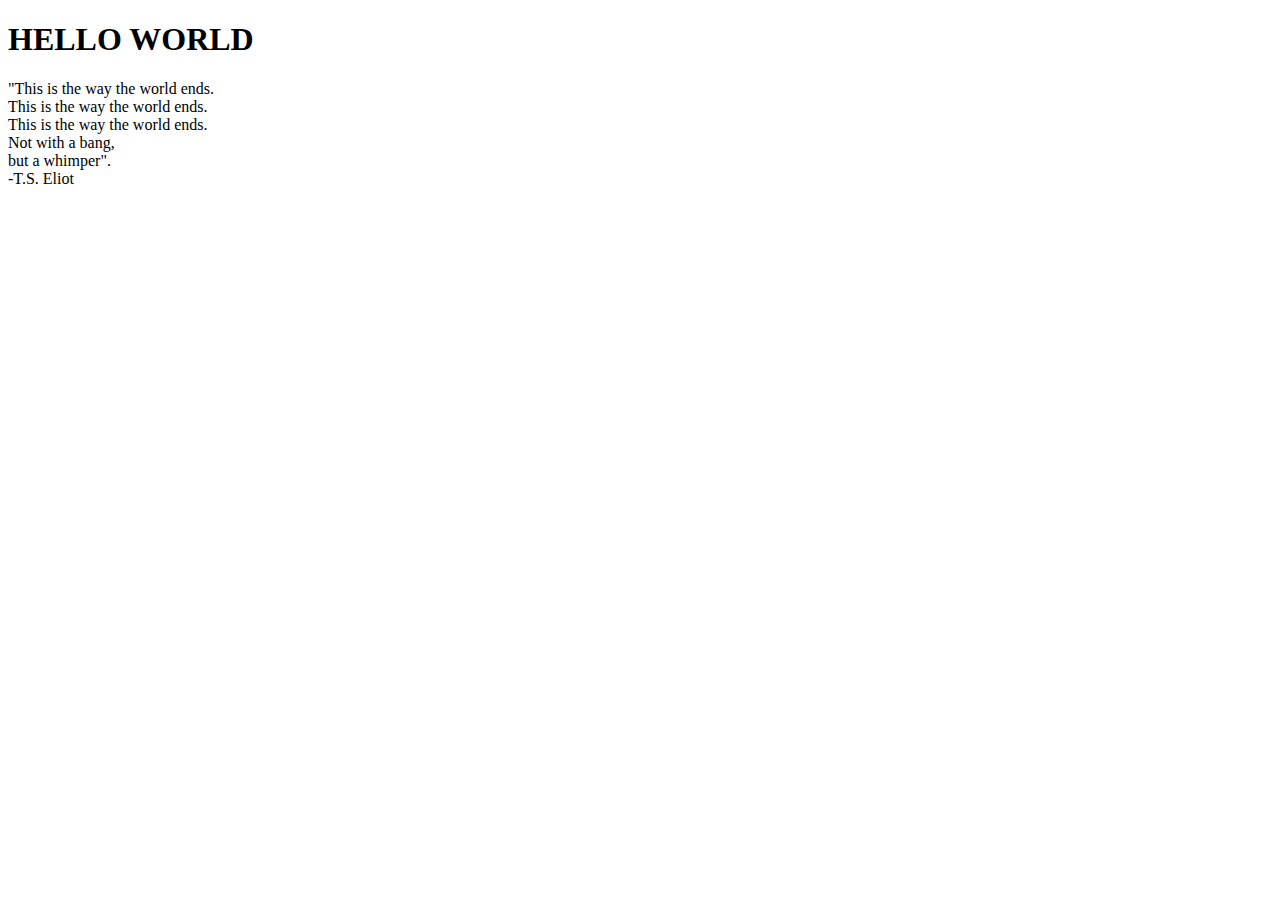
<file: index.html>
<!DOCTYPE html>
<html lang="en">
<head>
<body>
<title"project1">
<h1>HELLO WORLD</h1>
<p>"This is the way the world ends.
<br>
This is the way the world ends.
<br>
This is the way the world ends.
<br>
Not with a bang,
<br>
but a whimper".
<br>
-T.S. Eliot</p>

</head>
</body>
</file>
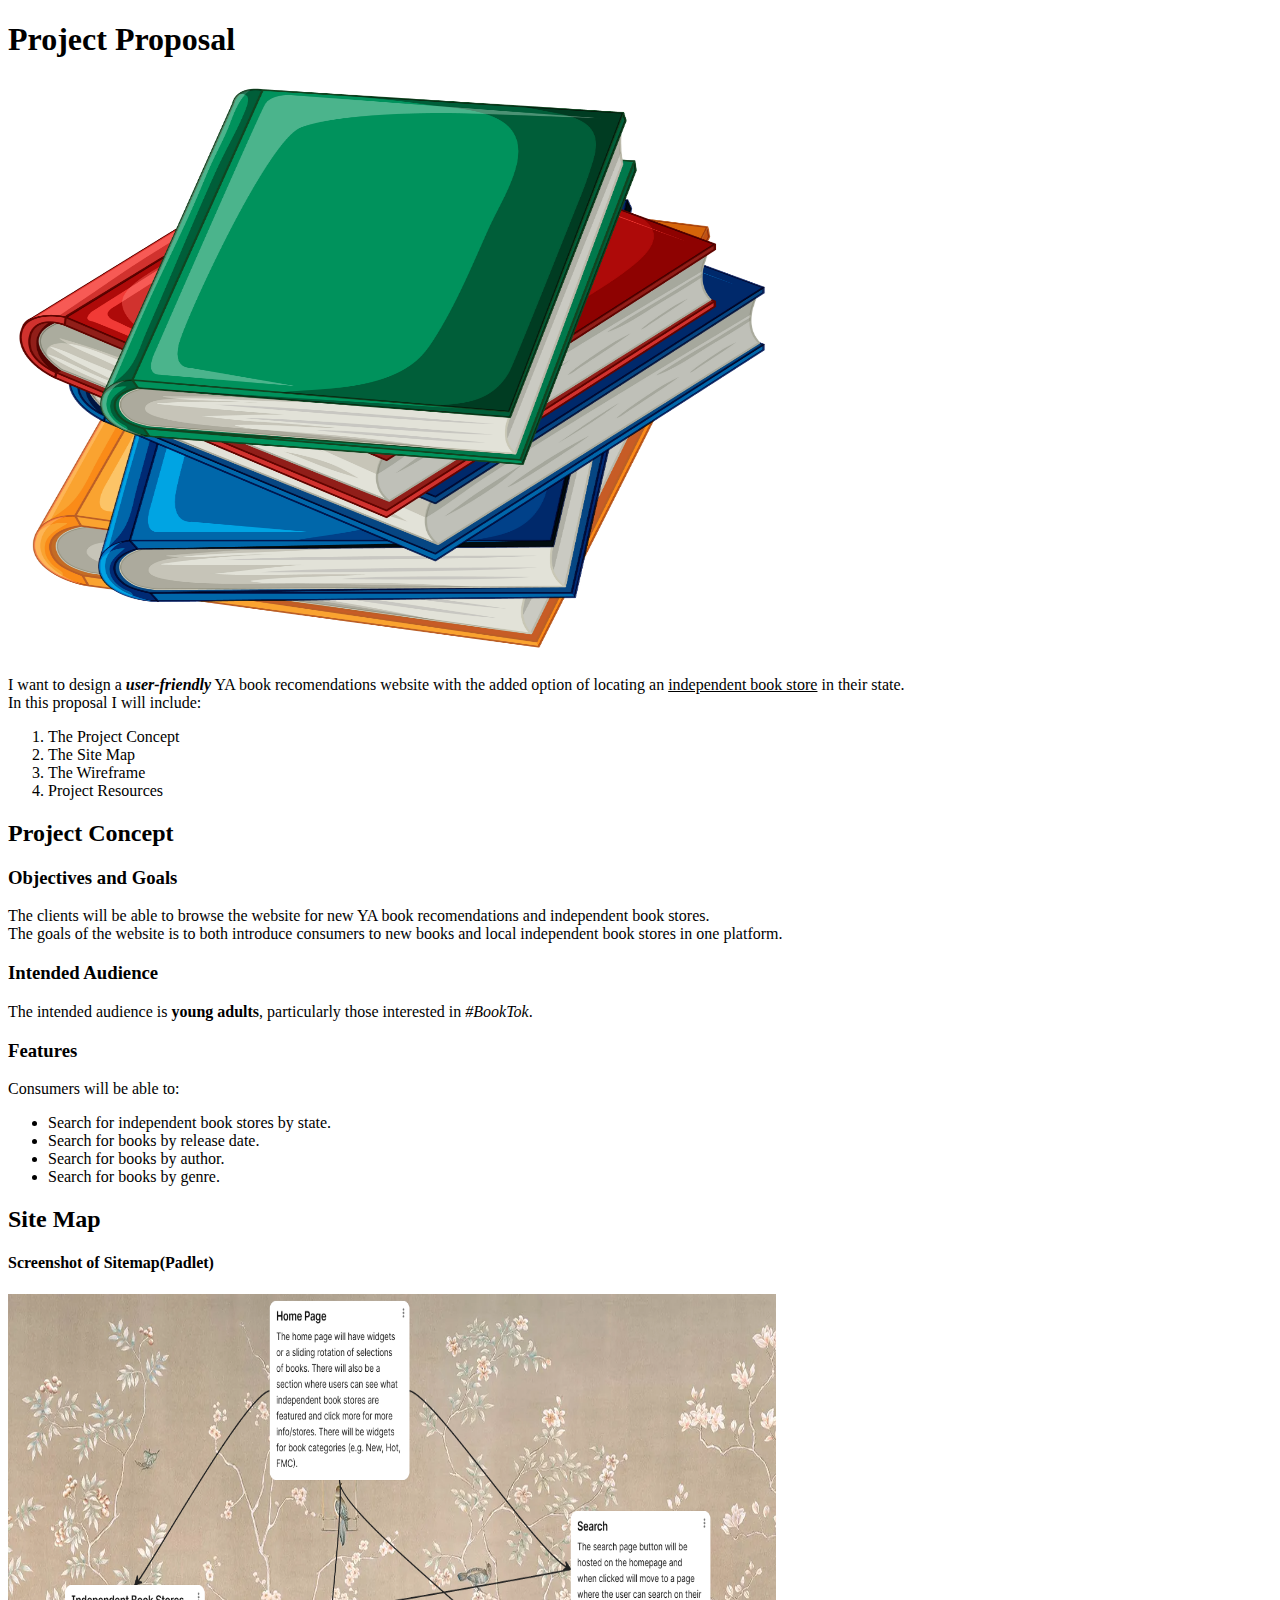
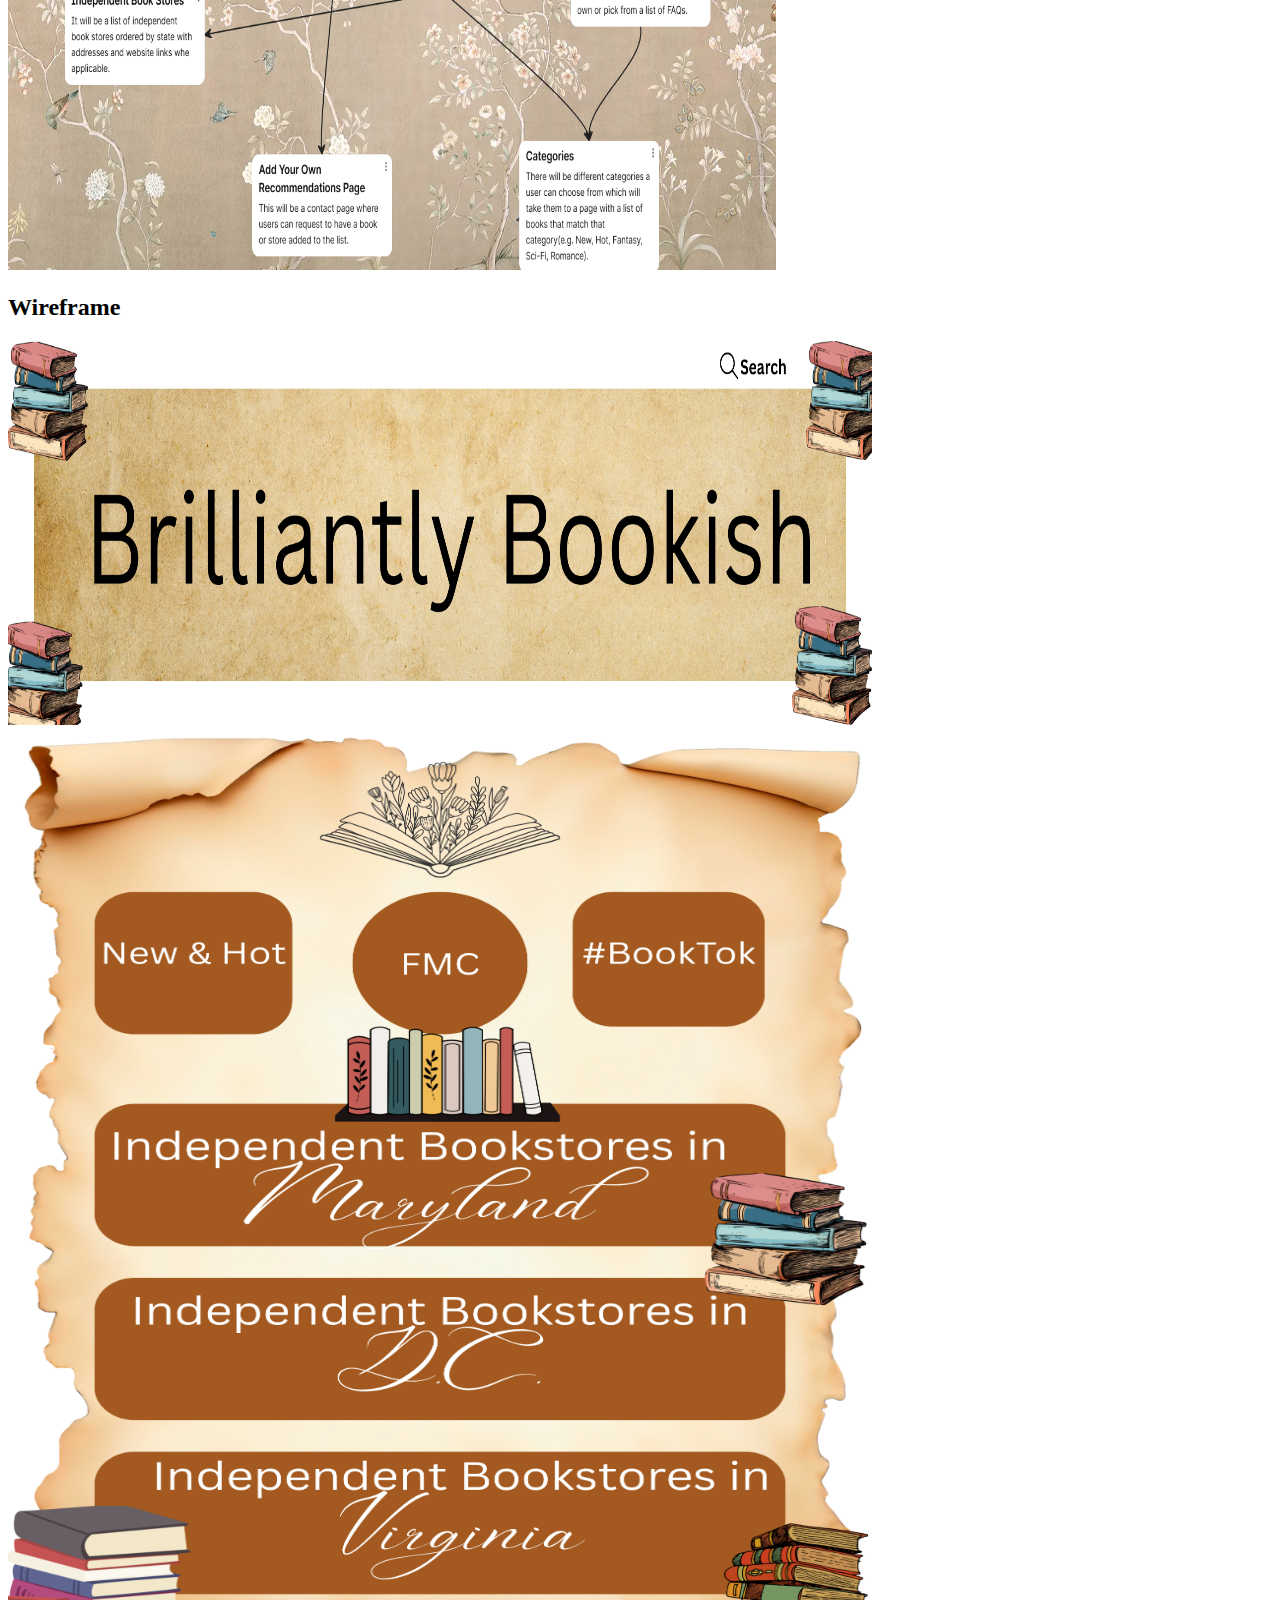
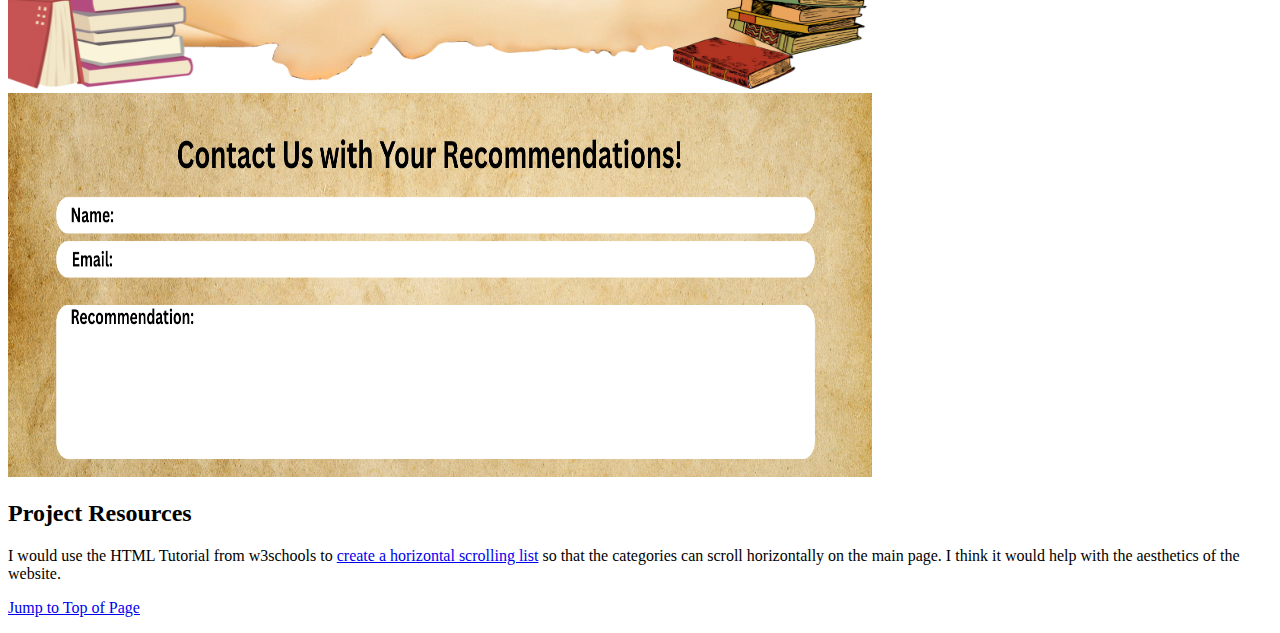
<file: project2/index.html>
<!DOCTYPE html>
<html lang="en">
<head>
  <meta charset="UTF-8">
  <meta name="keywords" content="Books, Book Stores, YA">
  <title>Home - Tahjdriana Johnson</title>
</head>
<body>
  <h1>Project Proposal</h1>
  <img src="c9a6afb2-7179-473b-8609-417a20e9b771.jpg" alt="Stack of books" style="width:8in;height:6in;">
  <p>I want to design a <strong><em>user-friendly</em></strong> YA book recomendations website with the added option of locating an <u>independent book store</u> in their state.
  <br>
In this proposal I will include:</p>
<ol>
<li>The Project Concept</li>
<li>The Site Map</li>
<li>The Wireframe</li>
<li>Project Resources</li>
</ol>
  <h2>Project Concept</h2>
  <h3>Objectives and Goals</h3>
  <p>The clients will be able to browse the website for new YA book recomendations and independent book stores.
  <br>
  The goals of the website is to both introduce consumers to new books and local independent book stores in one platform.</p>
  <h3>Intended Audience</h3>
  <p>The intended audience is <strong>young adults</strong>, particularly those interested in <em>#BookTok</em>.</p>
  <h3>Features</h3>
  <p>Consumers will be able to:</p>
    <ul>
    <li>Search for independent book stores by state.</li>
    <li>Search for books by release date.</li>
    <li>Search for books by author.</li>
    <li>Search for books by genre.</li>
  </ul>
  <h2>Site Map</h2>
  <h4>Screenshot of Sitemap(Padlet)</h4>
  <a href="https://padlet.com/tahjdrianajohnson/canvas-7rcl9w0uaj1v4mnq">
  <img src="padlet.png" alt="Sitemap via Padlet" style="width:8in;height:6in;">
</a>
  <h2>Wireframe</h2>
  <img src="header.png" alt="Brilliantly Books" style="width:9in;height:4in;">
  <img src="main.png" alt="Main site style" style="width:9in;height:10in;">
  <img src="footer.png" alt="Client Recommendations Form" style="width:9in;height:4in;">
  <h2>Project Resources</h2>
  <p> I would use the HTML Tutorial from w3schools to <a href="https://www.w3schools.com/howto/howto_css_menu_horizontal_scroll.asp">create a horizontal scrolling list</a> so that the categories can scroll horizontally on the main page. I think it would help with the aesthetics of the website.</p>
  <p><a href="https://cmst385-umgc-tjohnson566.azurewebsites.net/project2/">Jump to Top of Page</a></p>
</body>
</file>
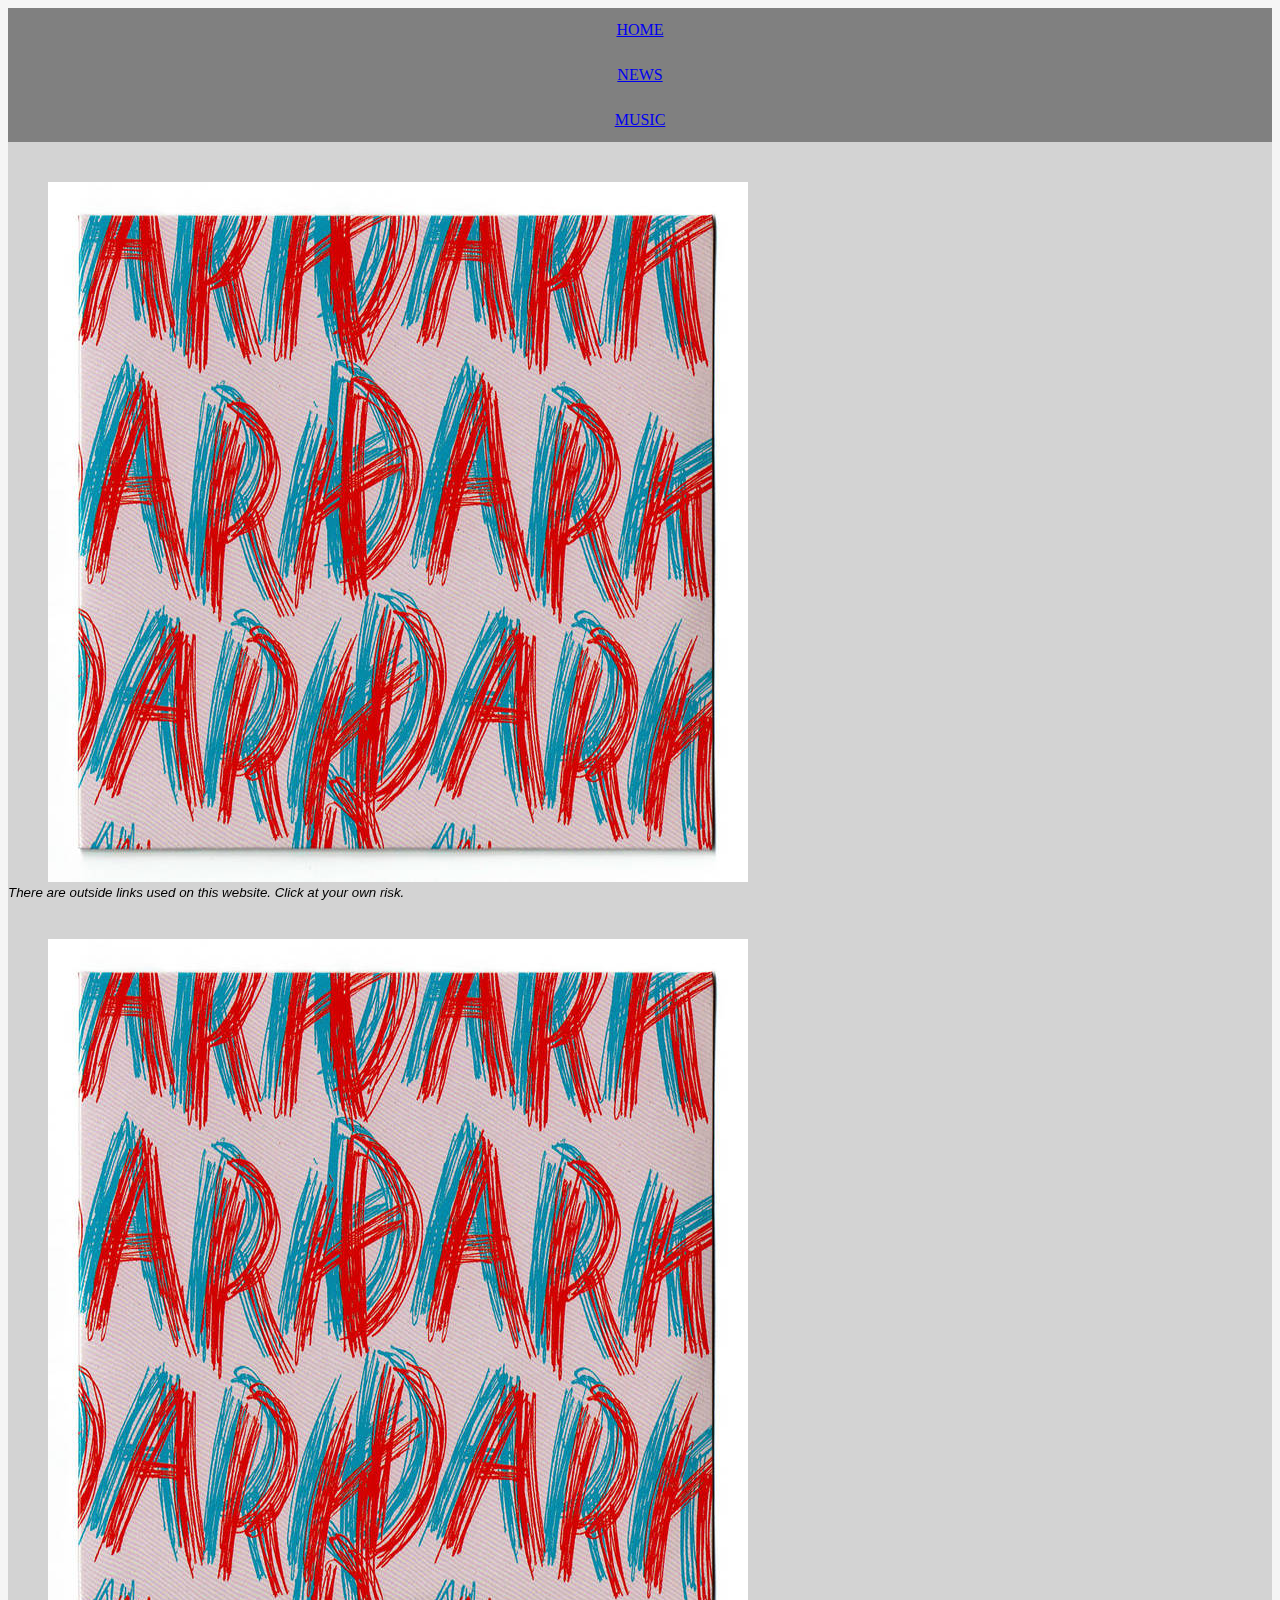
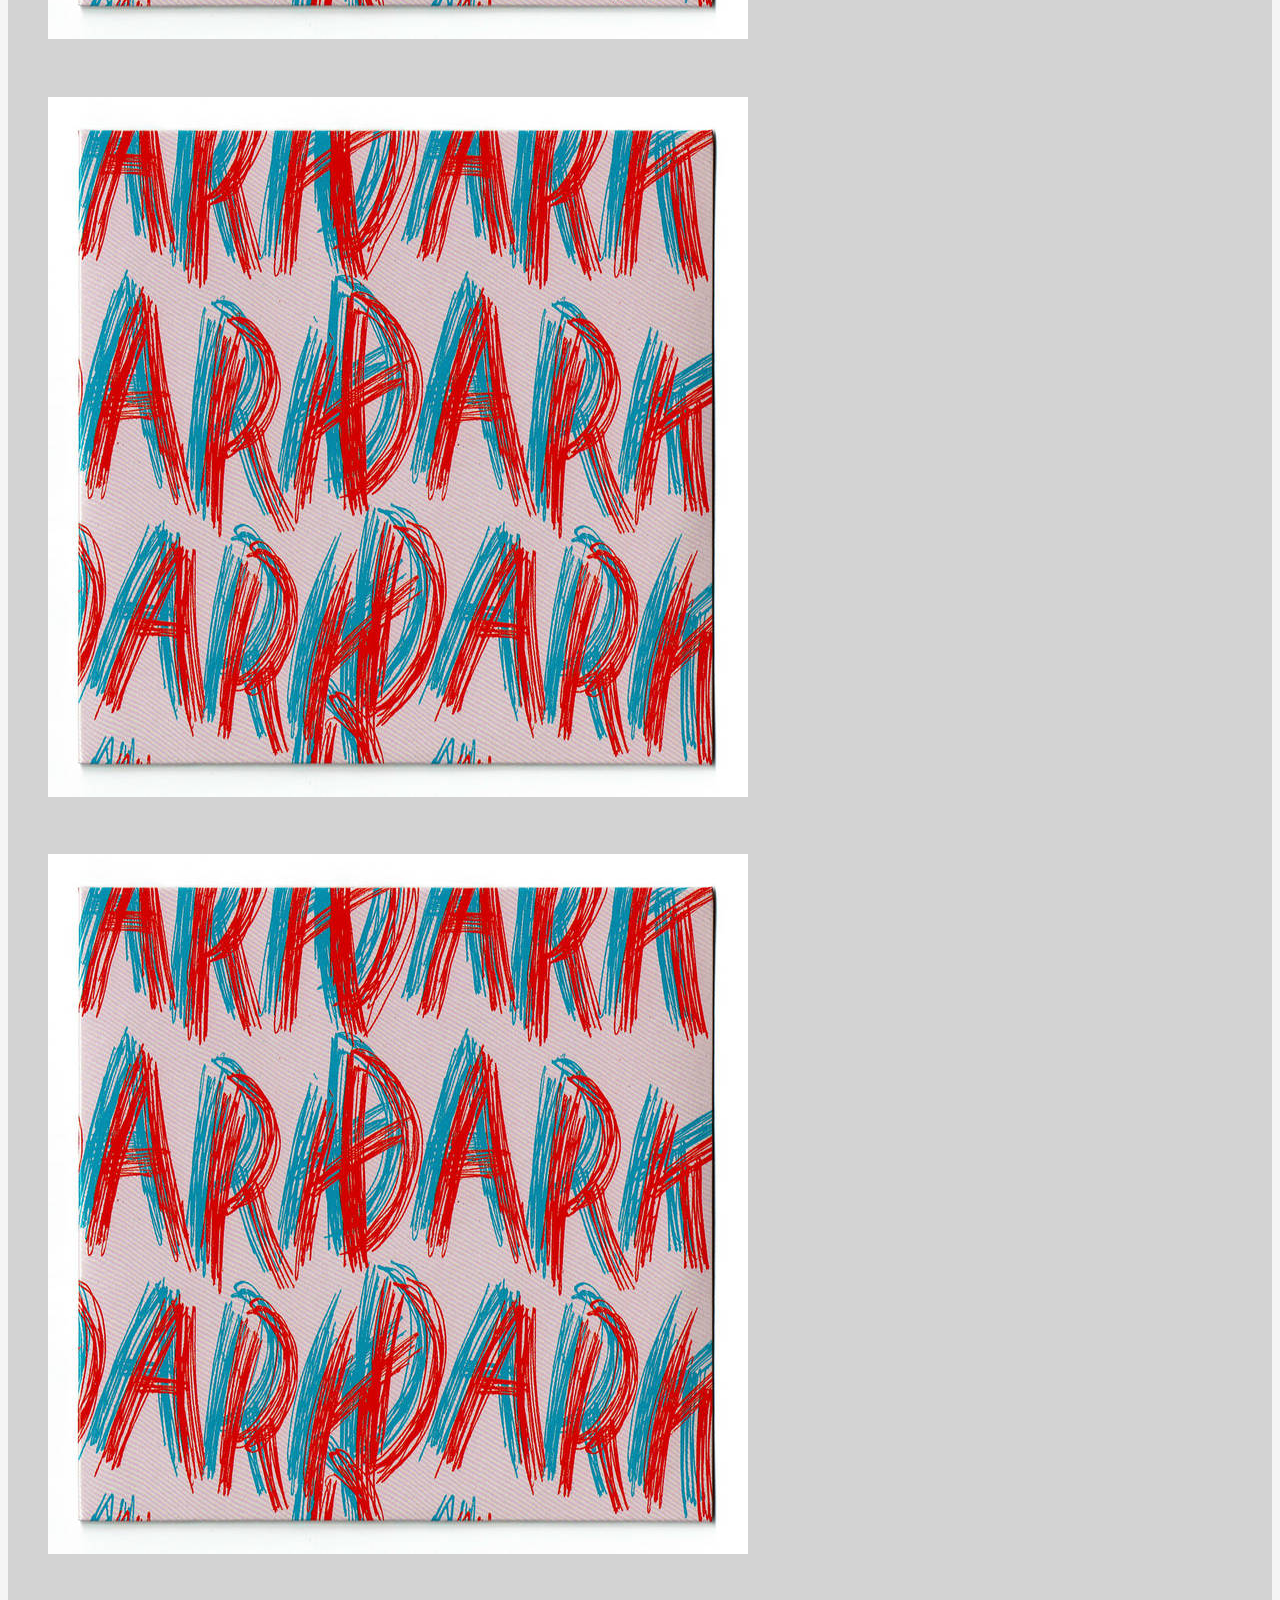
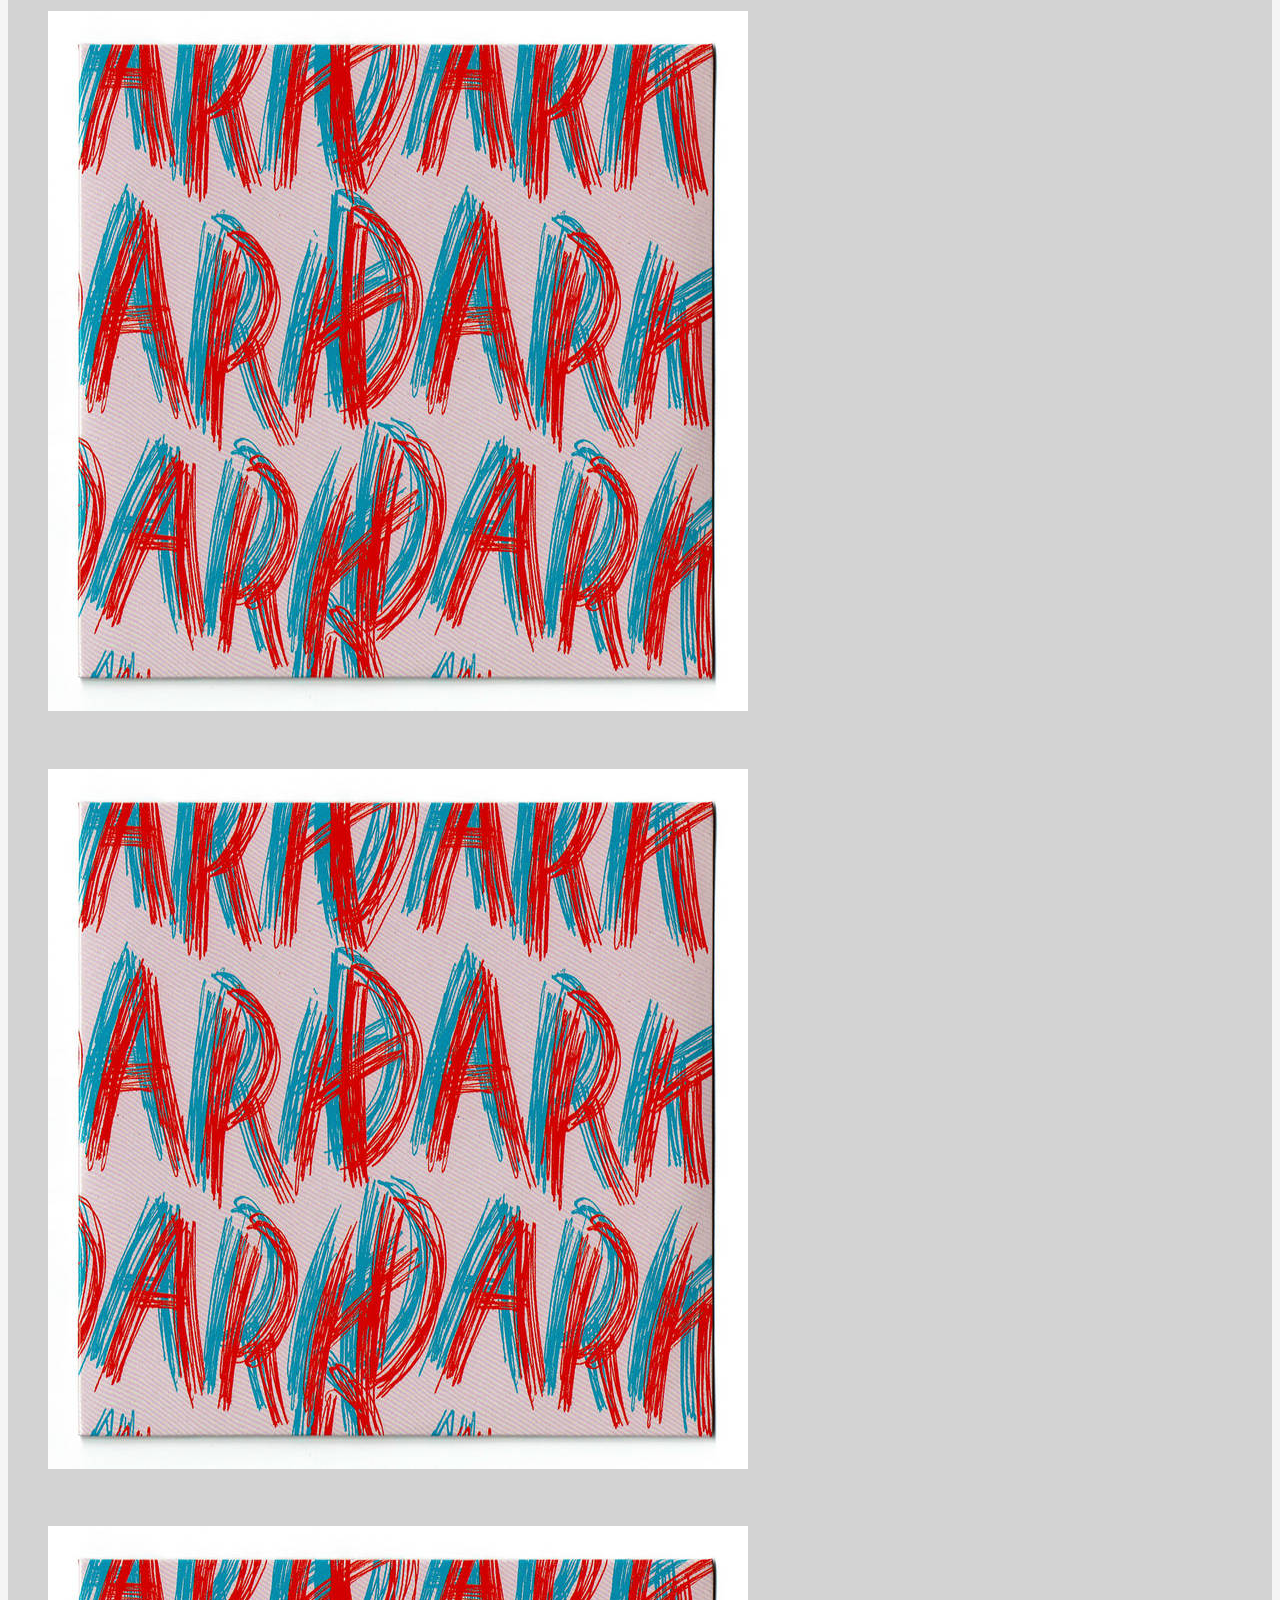
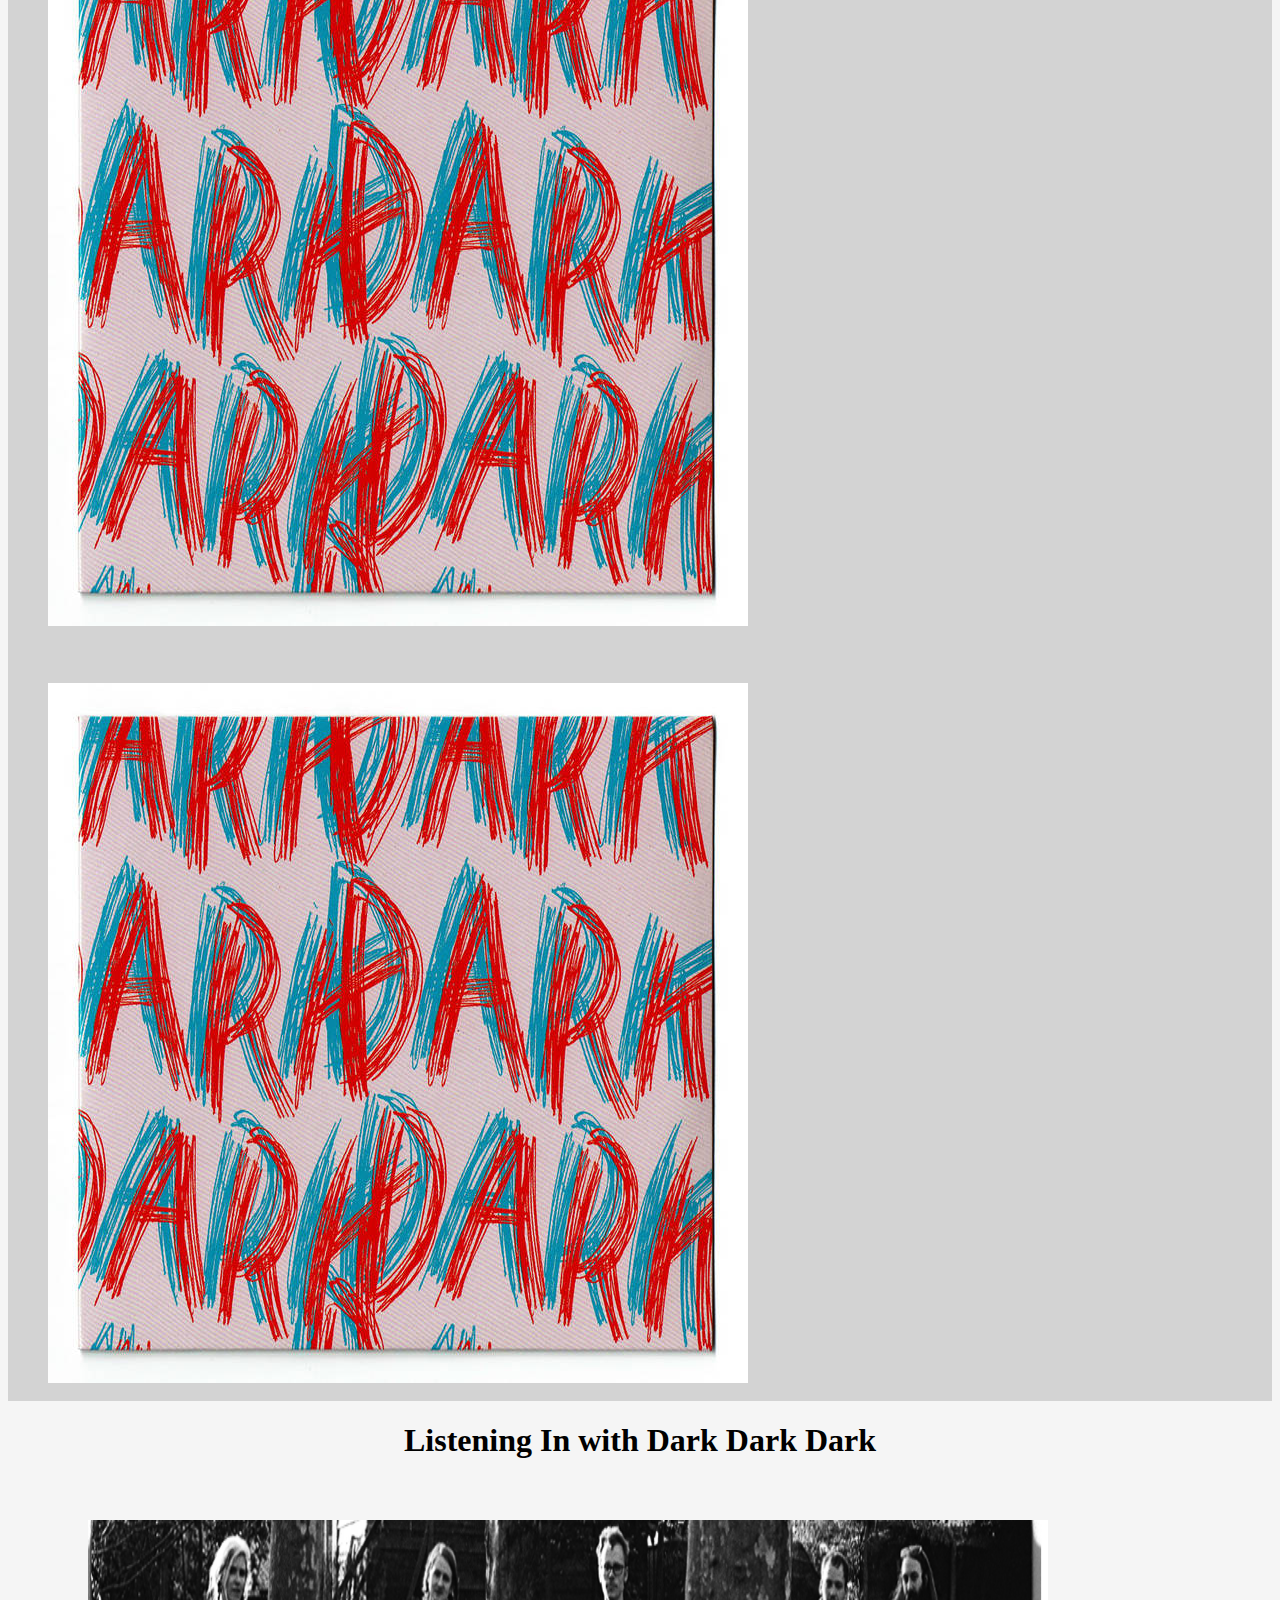
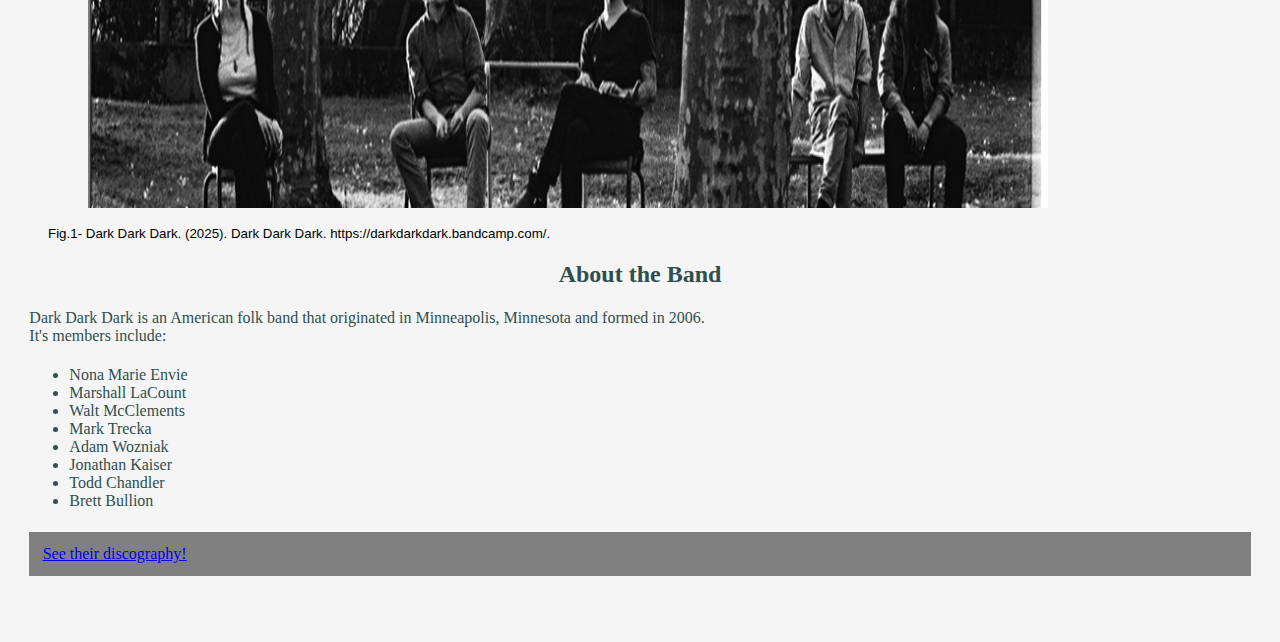
<file: project3/index.html>
<!DOCTYPE html>
<html lang="en">
  <head>
    <meta charset="UTF-8">
    <link rel="stylesheet" href="style.css">
    <title>Home - Dark Dark Dark</title>
</head>

<body>
  <div>
  <ul id="ul">
    <li id="li"> <a href="https://cmst385-umgc-tjohnson566.azurewebsites.net/project3/index.html">HOME</li></a>
    <li id="li"><a href="https://cmst385-umgc-tjohnson566.azurewebsites.net/project3/news.html">NEWS</li></a>
    <li id="li"><a href="https://cmst385-umgc-tjohnson566.azurewebsites.net/project3/music.html">MUSIC</li></a>
  </ul>
  <header>
    <img id="header-image" src="darklogo.jpg" alt="Live and Rare recordings album">
    <img id="header-image" src="darklogo.jpg" alt="Live and Rare recordings album">
    <img id="header-image" src="darklogo.jpg" alt="Live and Rare recordings album">
    <img id="header-image" src="darklogo.jpg" alt="Live and Rare recordings album">
    <img id="header-image" src="darklogo.jpg" alt="Live and Rare recordings album">
    <img id="header-image" src="darklogo.jpg" alt="Live and Rare recordings album">
    <img id="header-image" src="darklogo.jpg" alt="Live and Rare recordings album">
    <img id="header-image" src="darklogo.jpg" alt="Live and Rare recordings album">
  </header>
  <h1>Listening In with <strong>Dark Dark Dark</strong></h1>
  <figure>
    <img src="bandbanner.png"  alt="Image of Dark Dark Dark" style="width:10in;height:3in;">
    <figcaption>Fig.1- Dark Dark Dark. (2025). Dark Dark Dark. https://darkdarkdark.bandcamp.com/.</figcaption>
  </figure>
<h2> About the Band</h2>
<p>Dark Dark Dark is an American folk band that originated in Minneapolis, Minnesota and formed in 2006.
<br>
It's members include:</p>
<ul>
  <li>Nona Marie Envie</li>
  <li>Marshall LaCount</li>
  <li>Walt McClements</li>
  <li>Mark Trecka</li>
  <li>Adam Wozniak</li>
  <li>Jonathan Kaiser</li>
  <li>Todd Chandler</li>
  <li>Brett Bullion</li>
</ul>
<p><a id="a" href="https://cmst385-umgc-tjohnson566.azurewebsites.net/project3/music.html">See their discography!</a></p>
<br>
<br>
<footer>There are outside links used on this website. Click at your own risk.</footer>
</div>
</body>
</file>
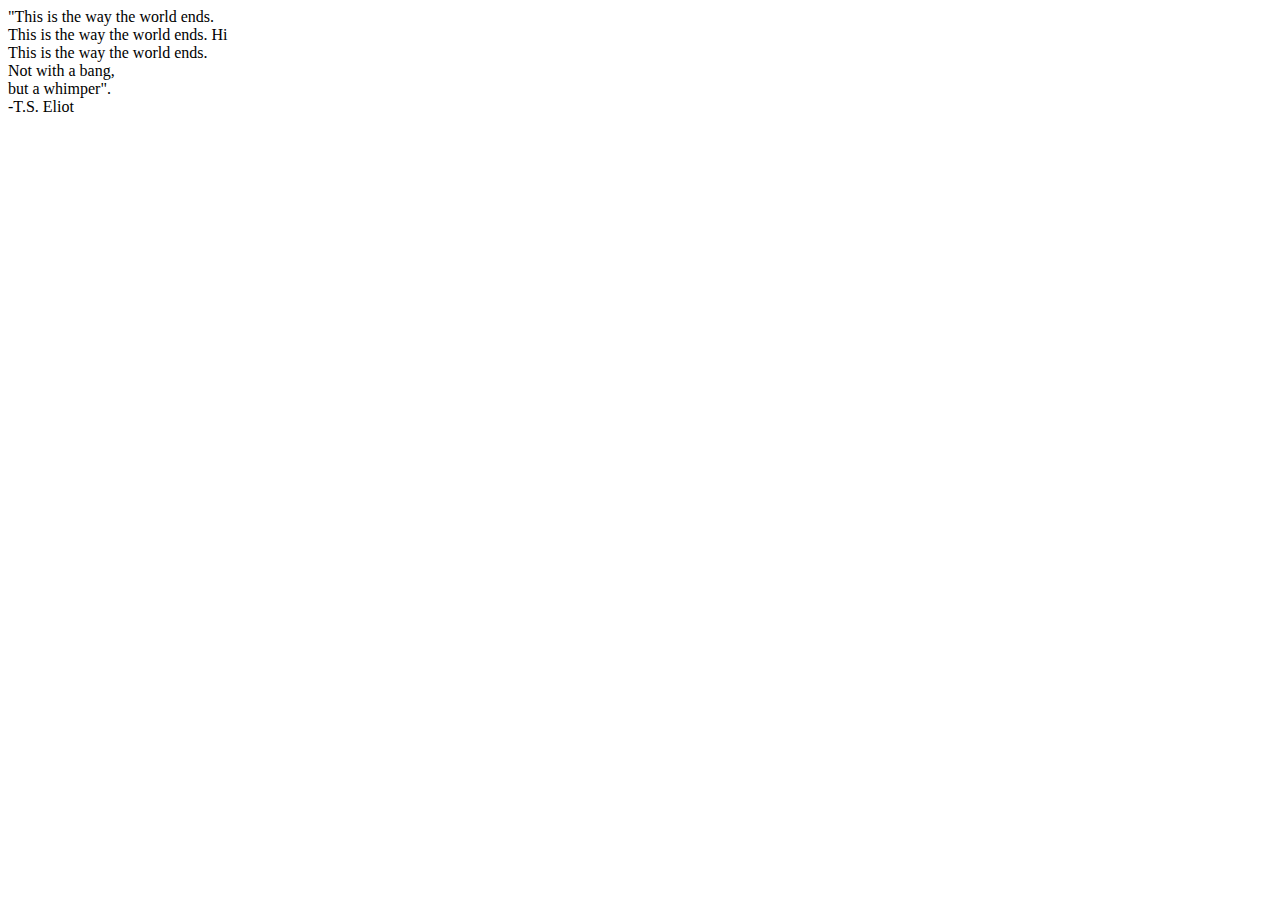
<file: .github/workflows/index.html>
<!DOCTYPE html>
<html lang="en">
<head>
<body>

<title="HELLO WORLD">
<p1>"This is the way the world ends.
<br>
This is the way the world ends. Hi
<br>
This is the way the world ends.
<br>
Not with a bang,
<br>
but a whimper".
<br>
-T.S. Eliot</p1>

</head>
</body>
</file>
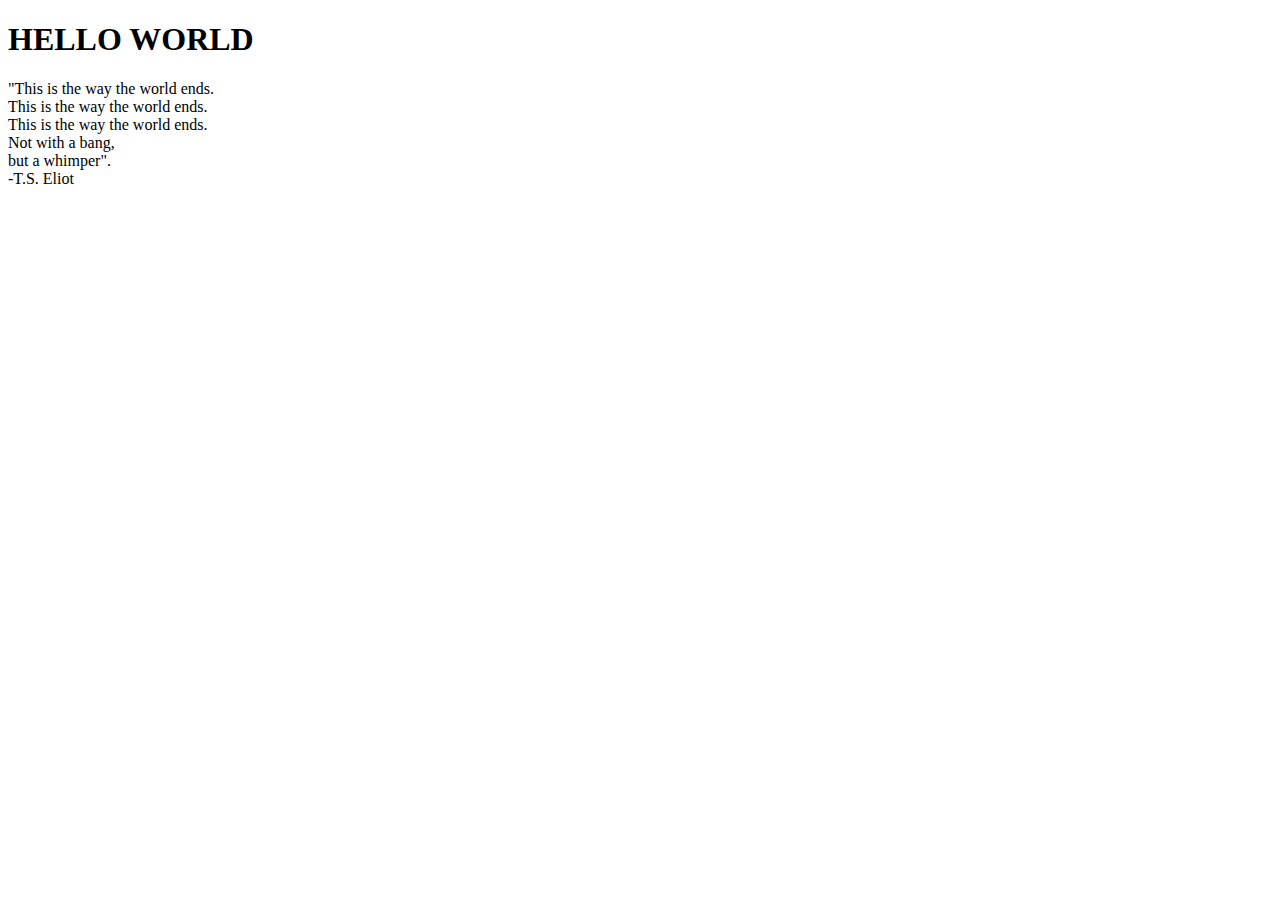
<file: CMST 385/project1/index.html>
<!DOCTYPE html>
<html lang="en">
  <head>
    <meta charset="UTF-8">
    <title>Home - Tahjdriana Johnson</title>
</head>

<body>
<h1>HELLO WORLD</h1>
<p>"This is the way the world ends.
<br>
This is the way the world ends.
<br>
This is the way the world ends.
<br>
Not with a bang,
<br>
but a whimper".
<br>
-T.S. Eliot</p>

</body>
</file>
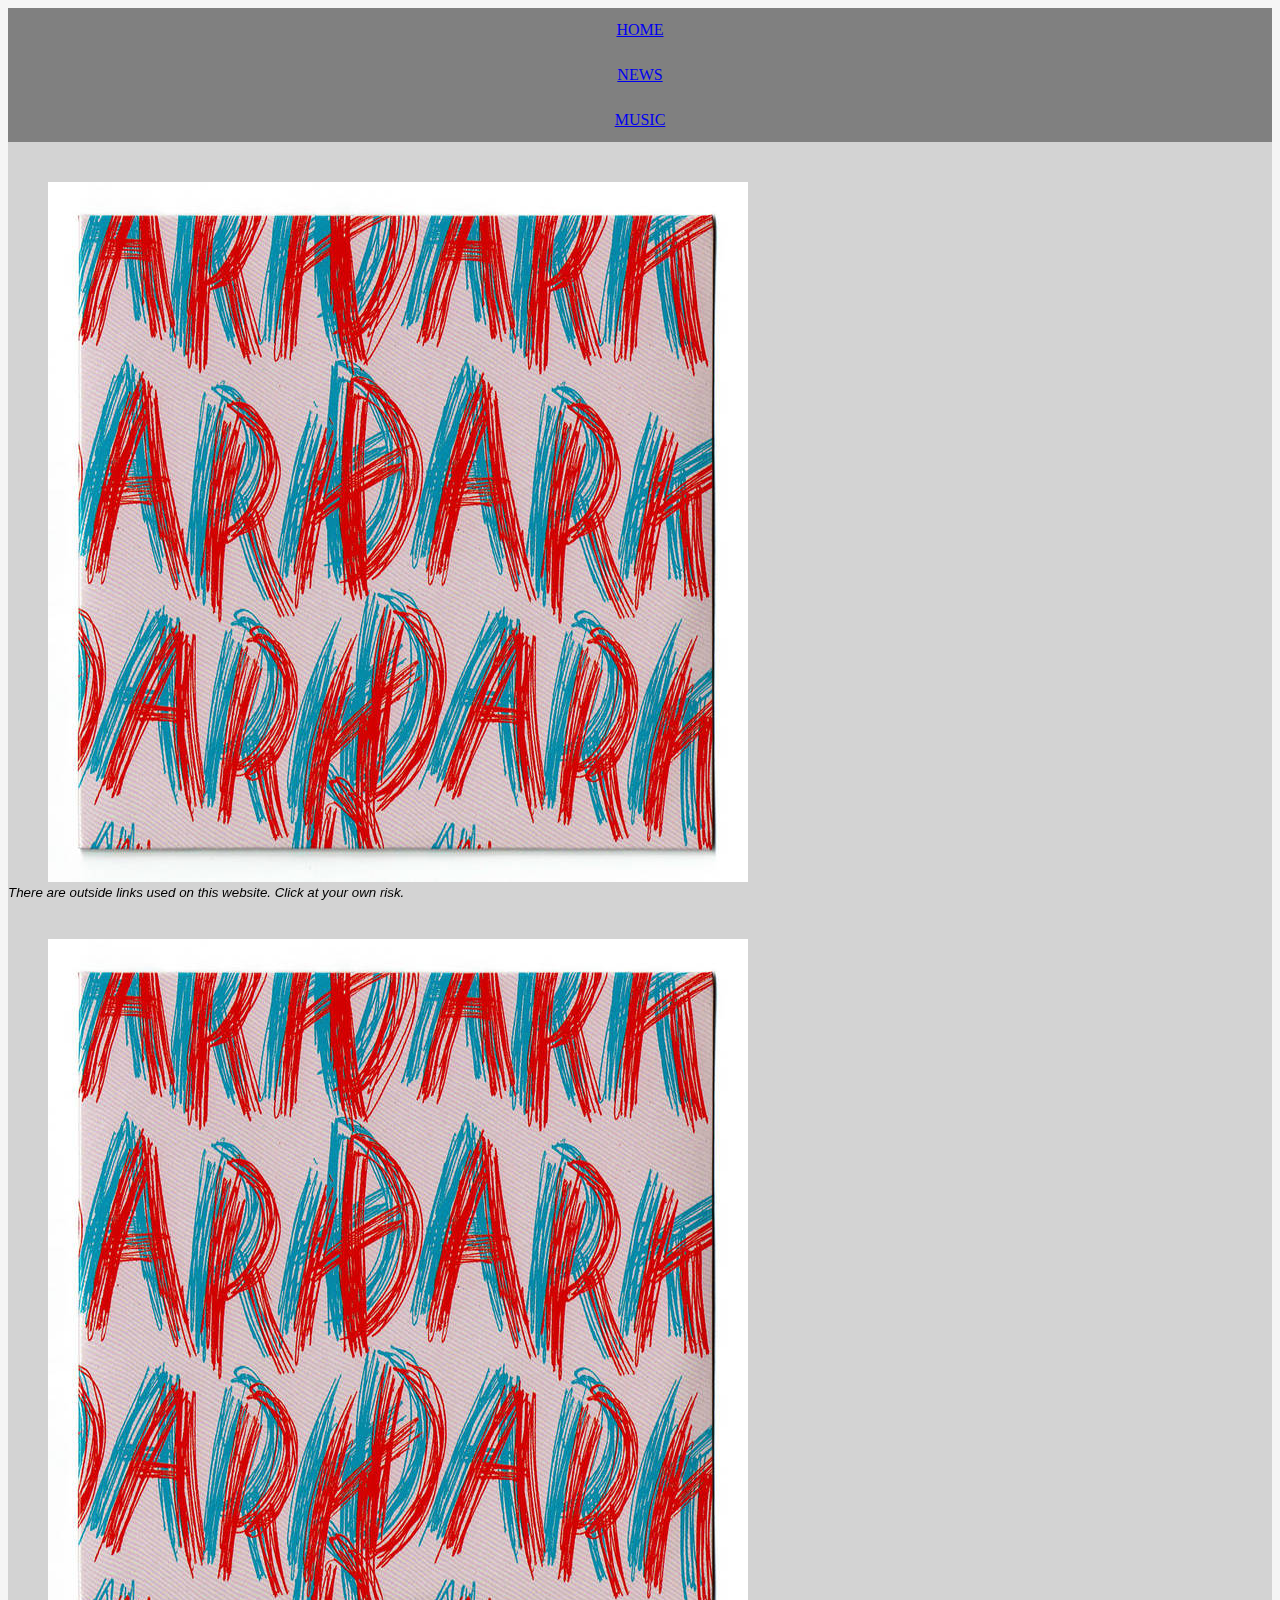
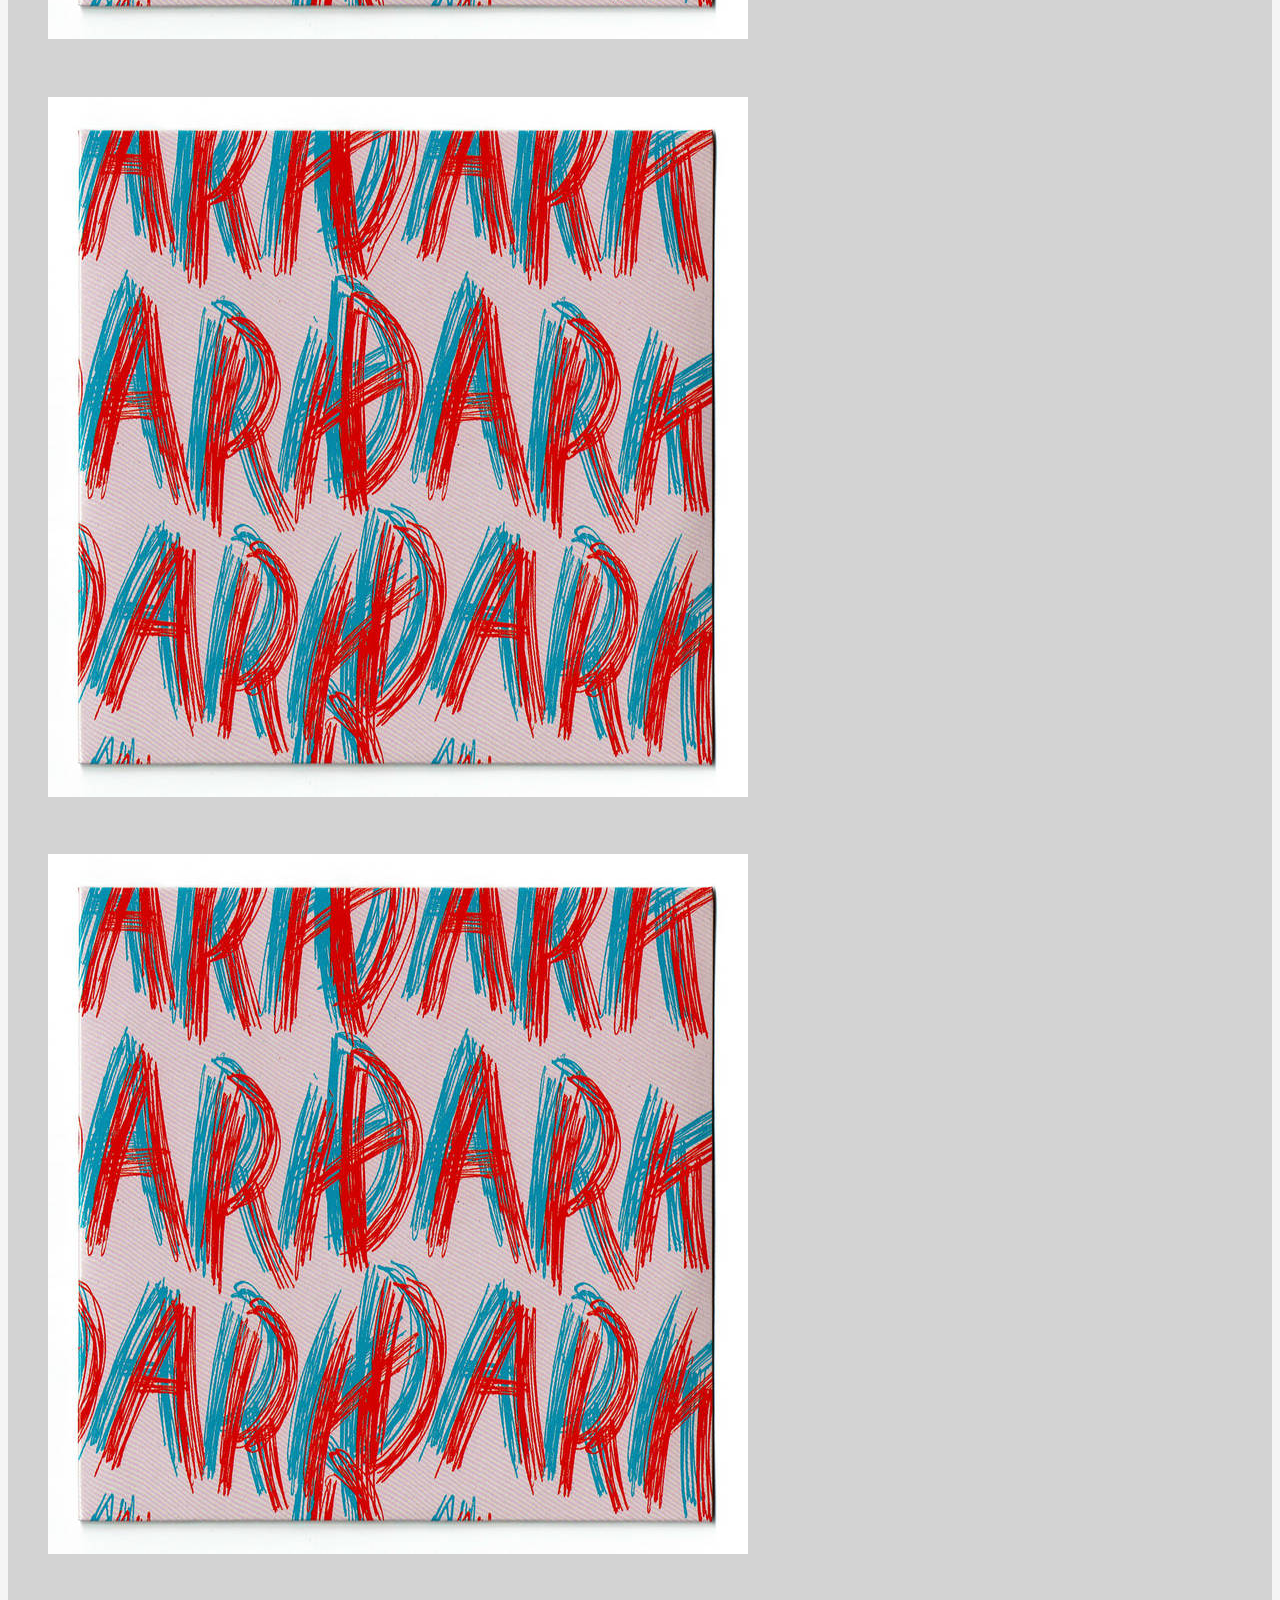
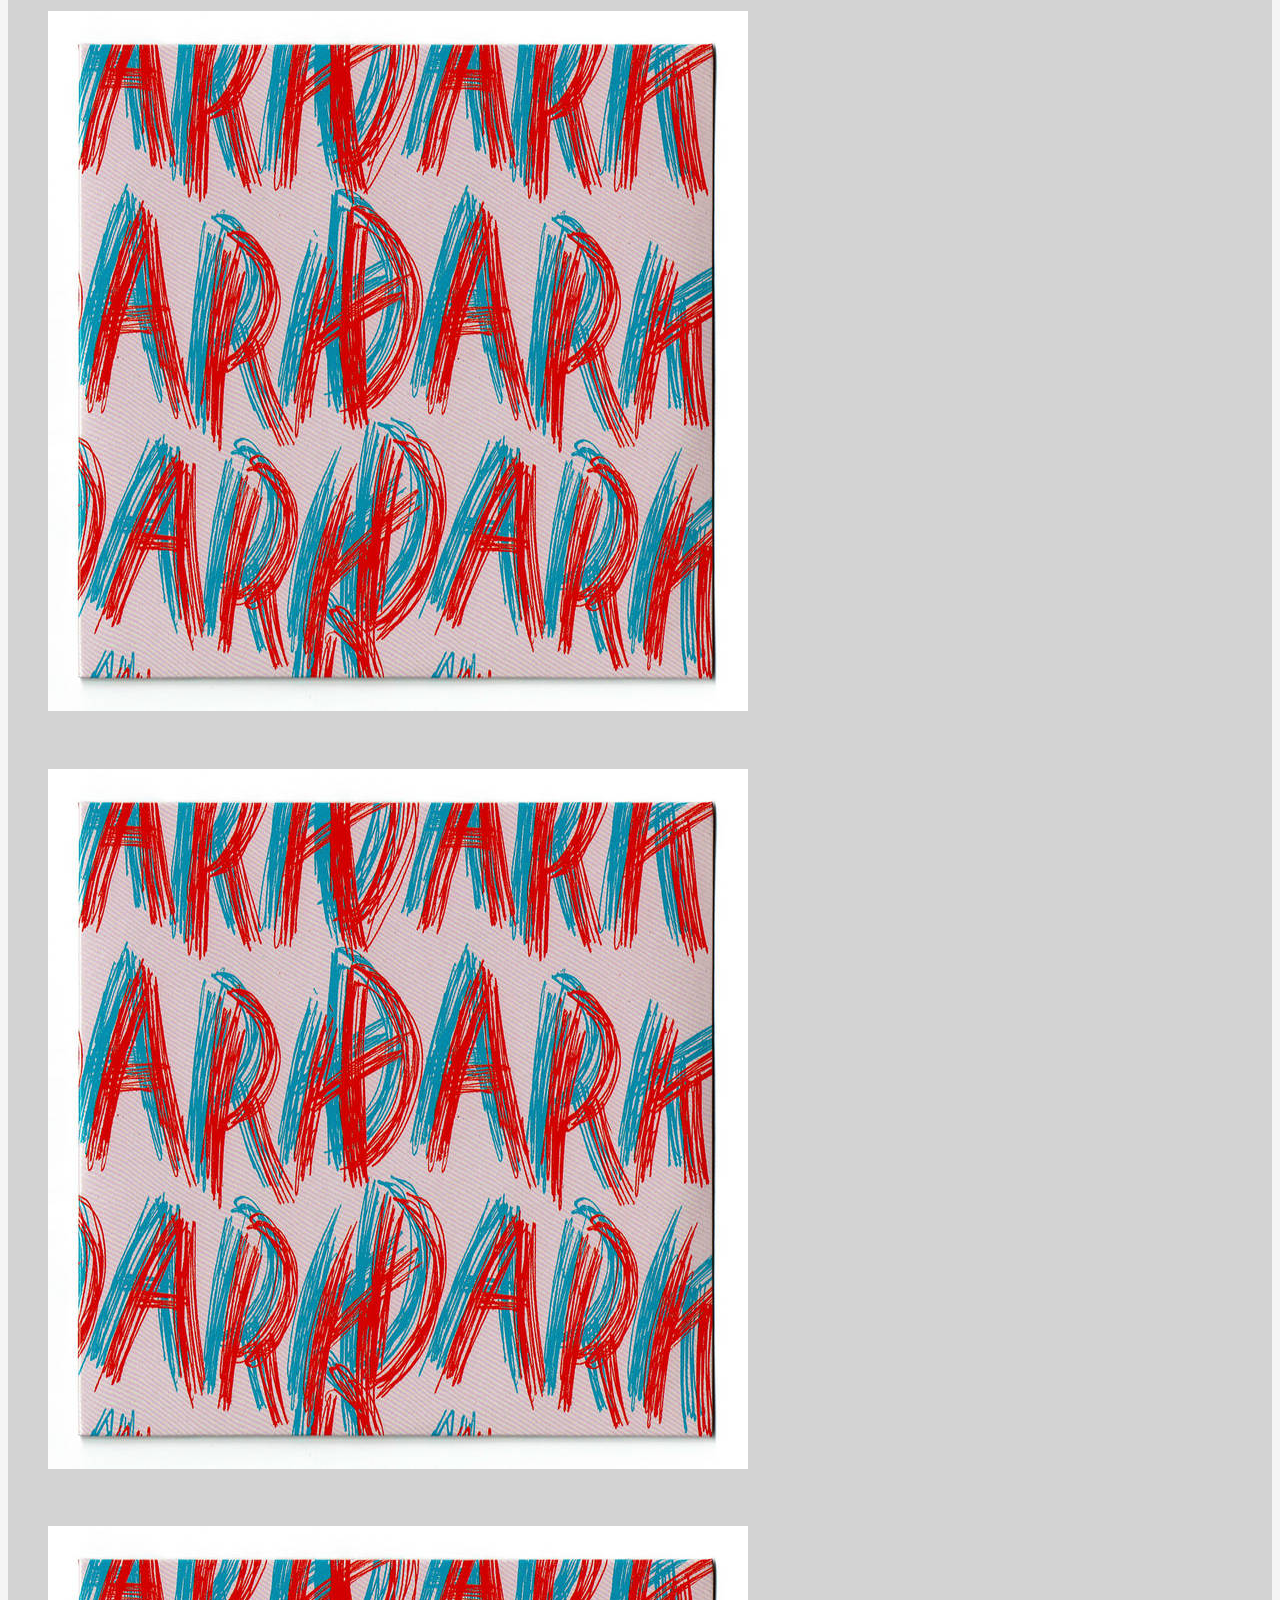
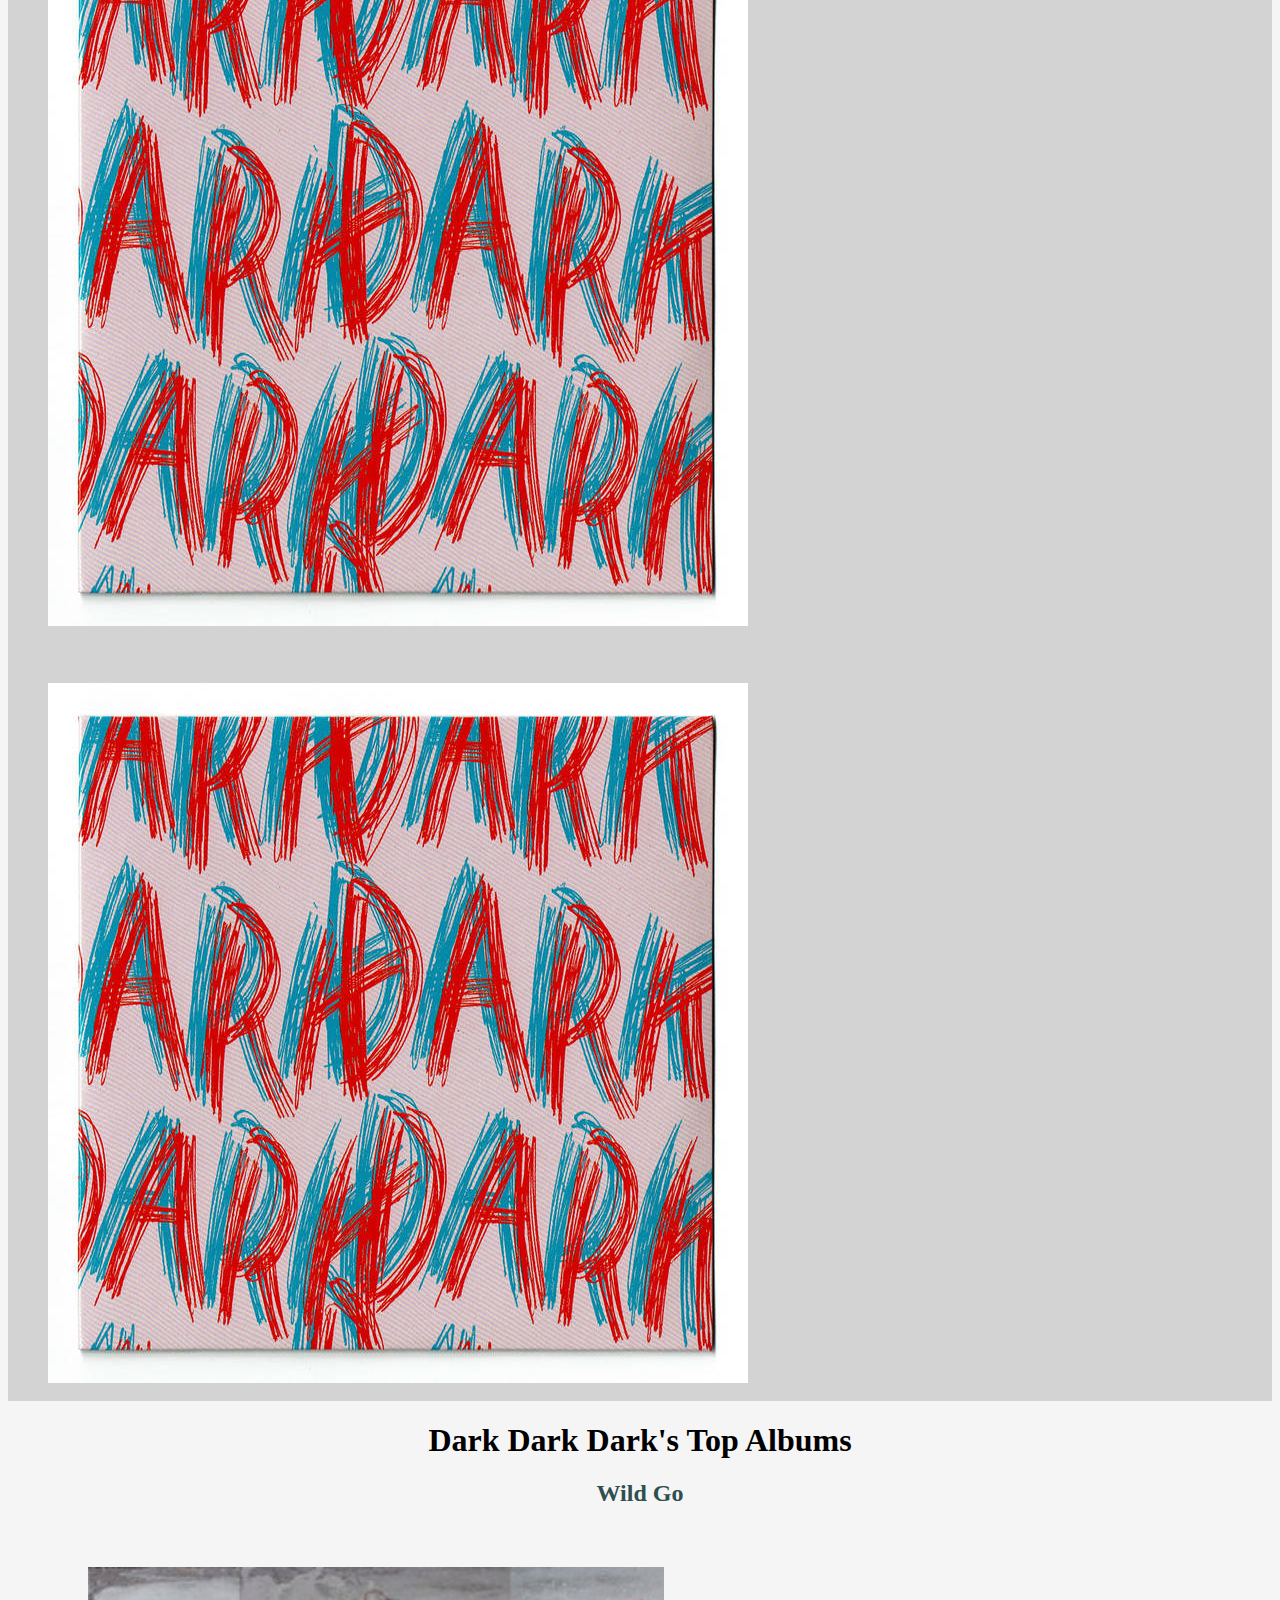
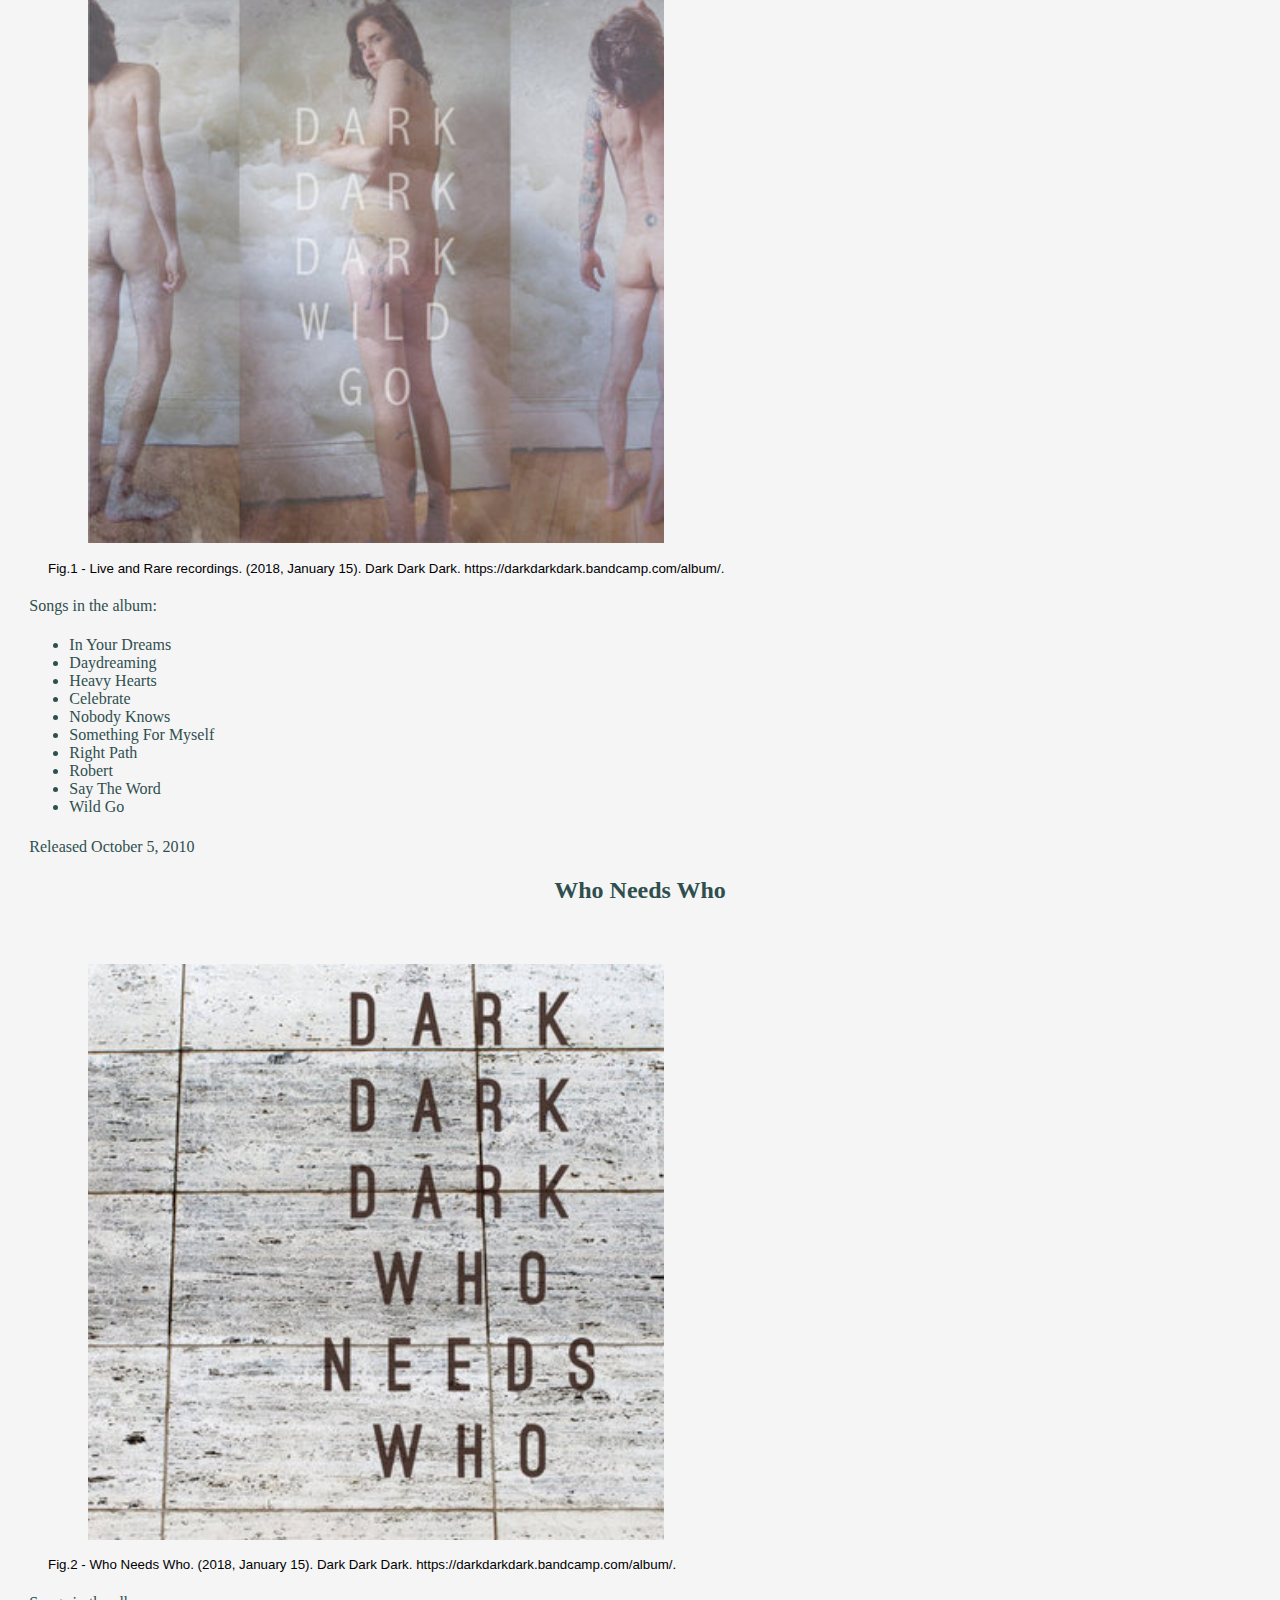
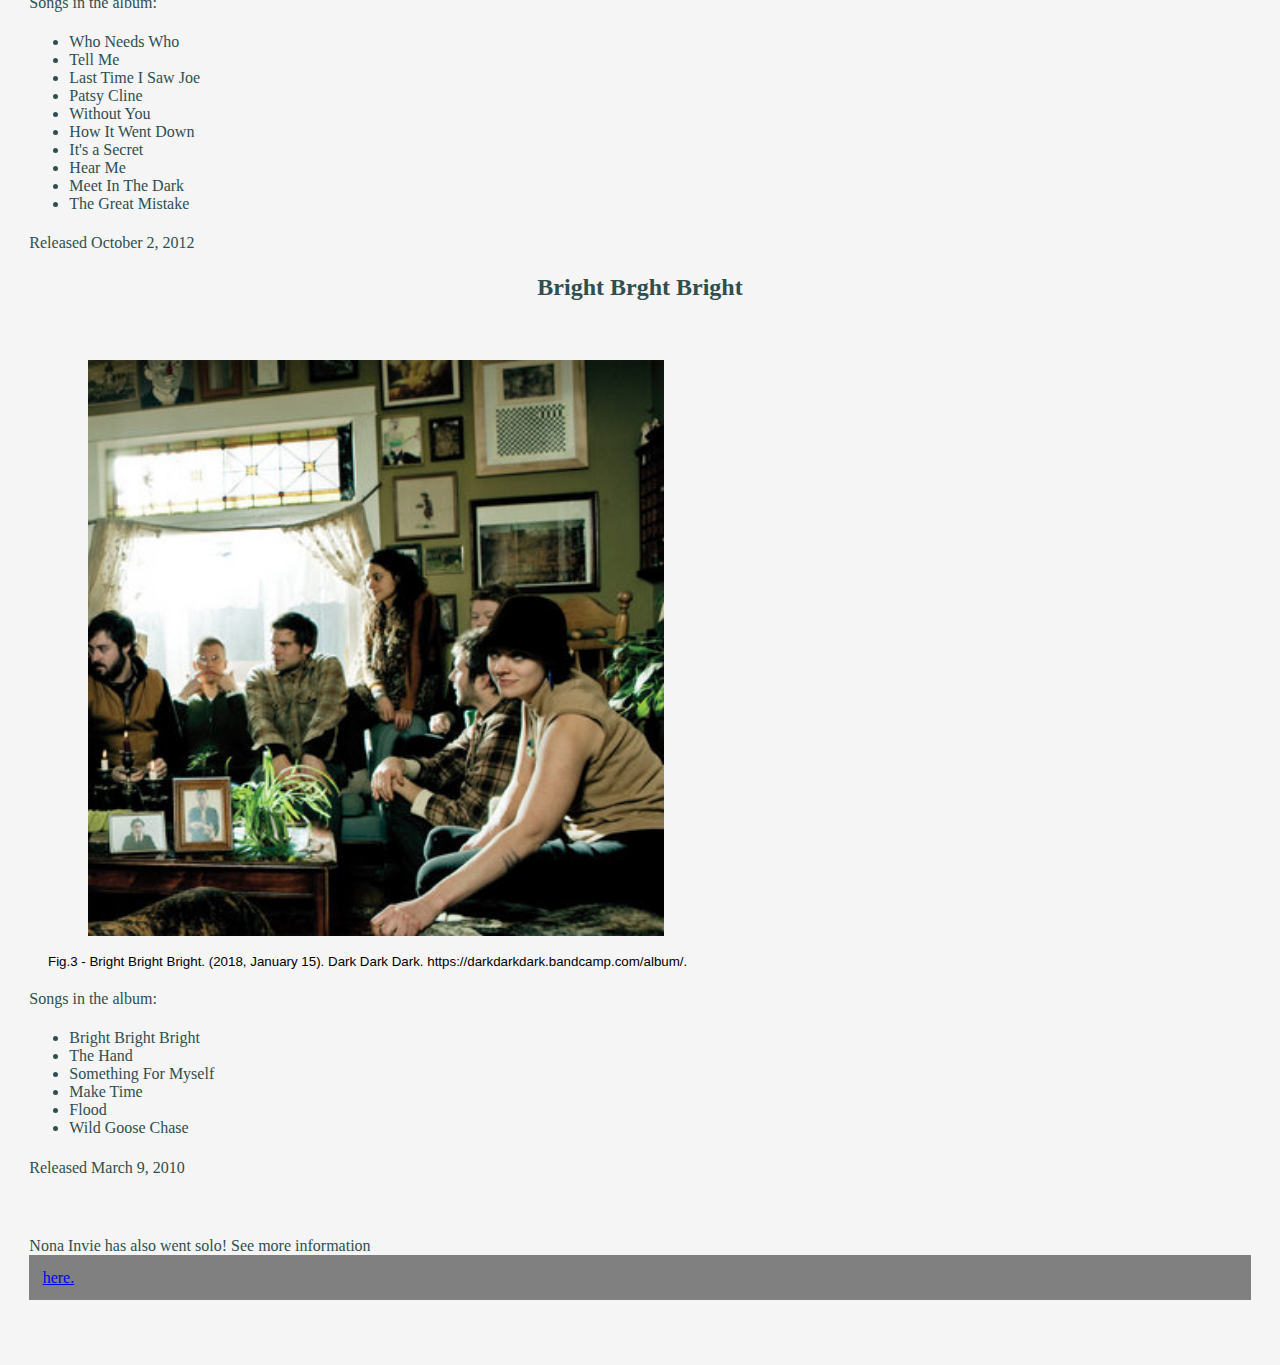
<file: project3/music.html>
<!DOCTYPE html>
<html lang="en">
  <head>
    <meta charset="UTF-8">
    <link rel="stylesheet" href="style.css">
      <title>Music - Dark Dark Dark</title>
</head>

<body>
  <div>
  <ul id="ul">
    <li id="li"> <a href="https://cmst385-umgc-tjohnson566.azurewebsites.net/project3/index.html">HOME</li></a>
    <li id="li"><a href="https://cmst385-umgc-tjohnson566.azurewebsites.net/project3/news.html">NEWS</li></a>
    <li id="li"><a href="https://cmst385-umgc-tjohnson566.azurewebsites.net/project3/music.html">MUSIC</li></a>
  </ul>
  <header>
    <img id="header-image" src="darklogo.jpg" alt="Live and Rare recordings album">
    <img id="header-image" src="darklogo.jpg" alt="Live and Rare recordings album">
    <img id="header-image" src="darklogo.jpg" alt="Live and Rare recordings album">
    <img id="header-image" src="darklogo.jpg" alt="Live and Rare recordings album">
    <img id="header-image" src="darklogo.jpg" alt="Live and Rare recordings album">
    <img id="header-image" src="darklogo.jpg" alt="Live and Rare recordings album">
    <img id="header-image" src="darklogo.jpg" alt="Live and Rare recordings album">
    <img id="header-image" src="darklogo.jpg" alt="Live and Rare recordings album">
  </header>
<h1>Dark Dark Dark's Top Albums</h1>
<h2>Wild Go</h2>
<figure>
  <img src="wildgo.jpg"  alt="Wild Go cover" style="width:6in;height:6in;">
  <figcaption>Fig.1 - Live and Rare recordings. (2018, January 15). Dark Dark Dark. https://darkdarkdark.bandcamp.com/album/.</figcaption>
</figure>
<p>Songs in the album:</p>
<ul>
  <li>In Your Dreams</li>
  <li>Daydreaming</li>
  <li>Heavy Hearts</li>
  <li>Celebrate</li>
  <li>Nobody Knows</li>
  <li>Something For Myself</li>
  <li>Right Path</li>
  <li>Robert</li>
  <li>Say The Word</li>
  <li>Wild Go</li>
</ul>
<p>Released October 5, 2010</p>
<h2>Who Needs Who</h2>
<figure>
  <img src="whoneedswho.jpg"  alt="Who Needs Who album cover" style="width:6in;height:6in;">
  <figcaption>Fig.2 - Who Needs Who. (2018, January 15). Dark Dark Dark. https://darkdarkdark.bandcamp.com/album/.</figcaption>
</figure>
<p>Songs in the album:</p>
<ul>
  <li>Who Needs Who</li>
  <li>Tell Me</li>
  <li>Last Time I Saw Joe</li>
  <li>Patsy Cline</li>
  <li>Without You</li>
  <li>How It Went Down</li>
  <li>It's a Secret</li>
  <li>Hear Me</li>
  <li>Meet In The Dark</li>
  <li>The Great Mistake</li>
</ul>
<p>Released October 2, 2012</p>
<h2>Bright Brght Bright</h2>
<figure>
  <img src="brightbright.jpg"  alt="Image of Dark Dark Dark" style="width:6in;height:6in;">
  <figcaption>Fig.3 - Bright Bright Bright. (2018, January 15). Dark Dark Dark. https://darkdarkdark.bandcamp.com/album/.</figcaption>
</figure>
<p>Songs in the album:</p>
<ul>
  <li>Bright Bright Bright</li>
  <li>The Hand</li>
  <li>Something For Myself</li>
  <li>Make Time</li>
  <li>Flood</li>
  <li>Wild Goose Chase</li>
</ul>
<p>Released March 9, 2010</p>
<br>
<p>Nona Invie has also went solo! See more information <a id="a" href="https://cmst385-umgc-tjohnson566.azurewebsites.net/project3/news.html">here.</a></p>
<br>
<br>
<footer>There are outside links used on this website. Click at your own risk.</footer>
</div>
</body>
</file>
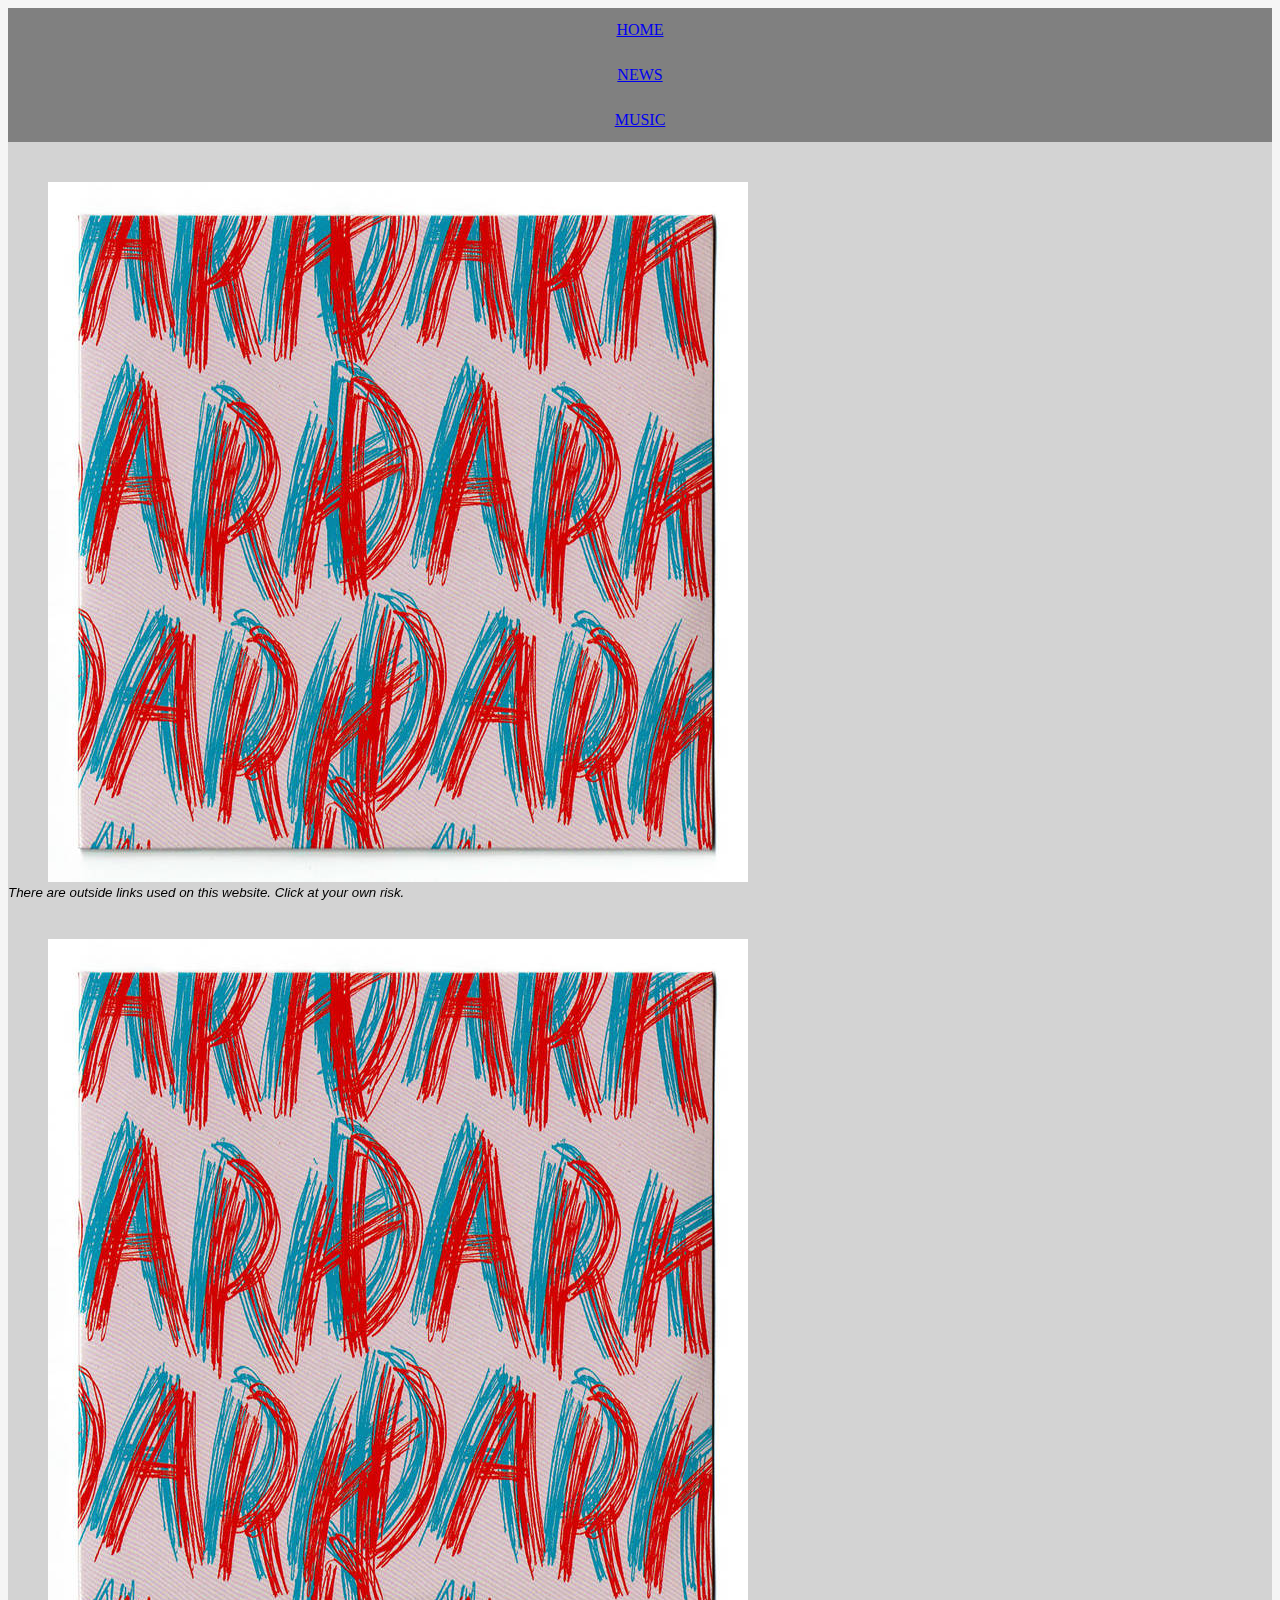
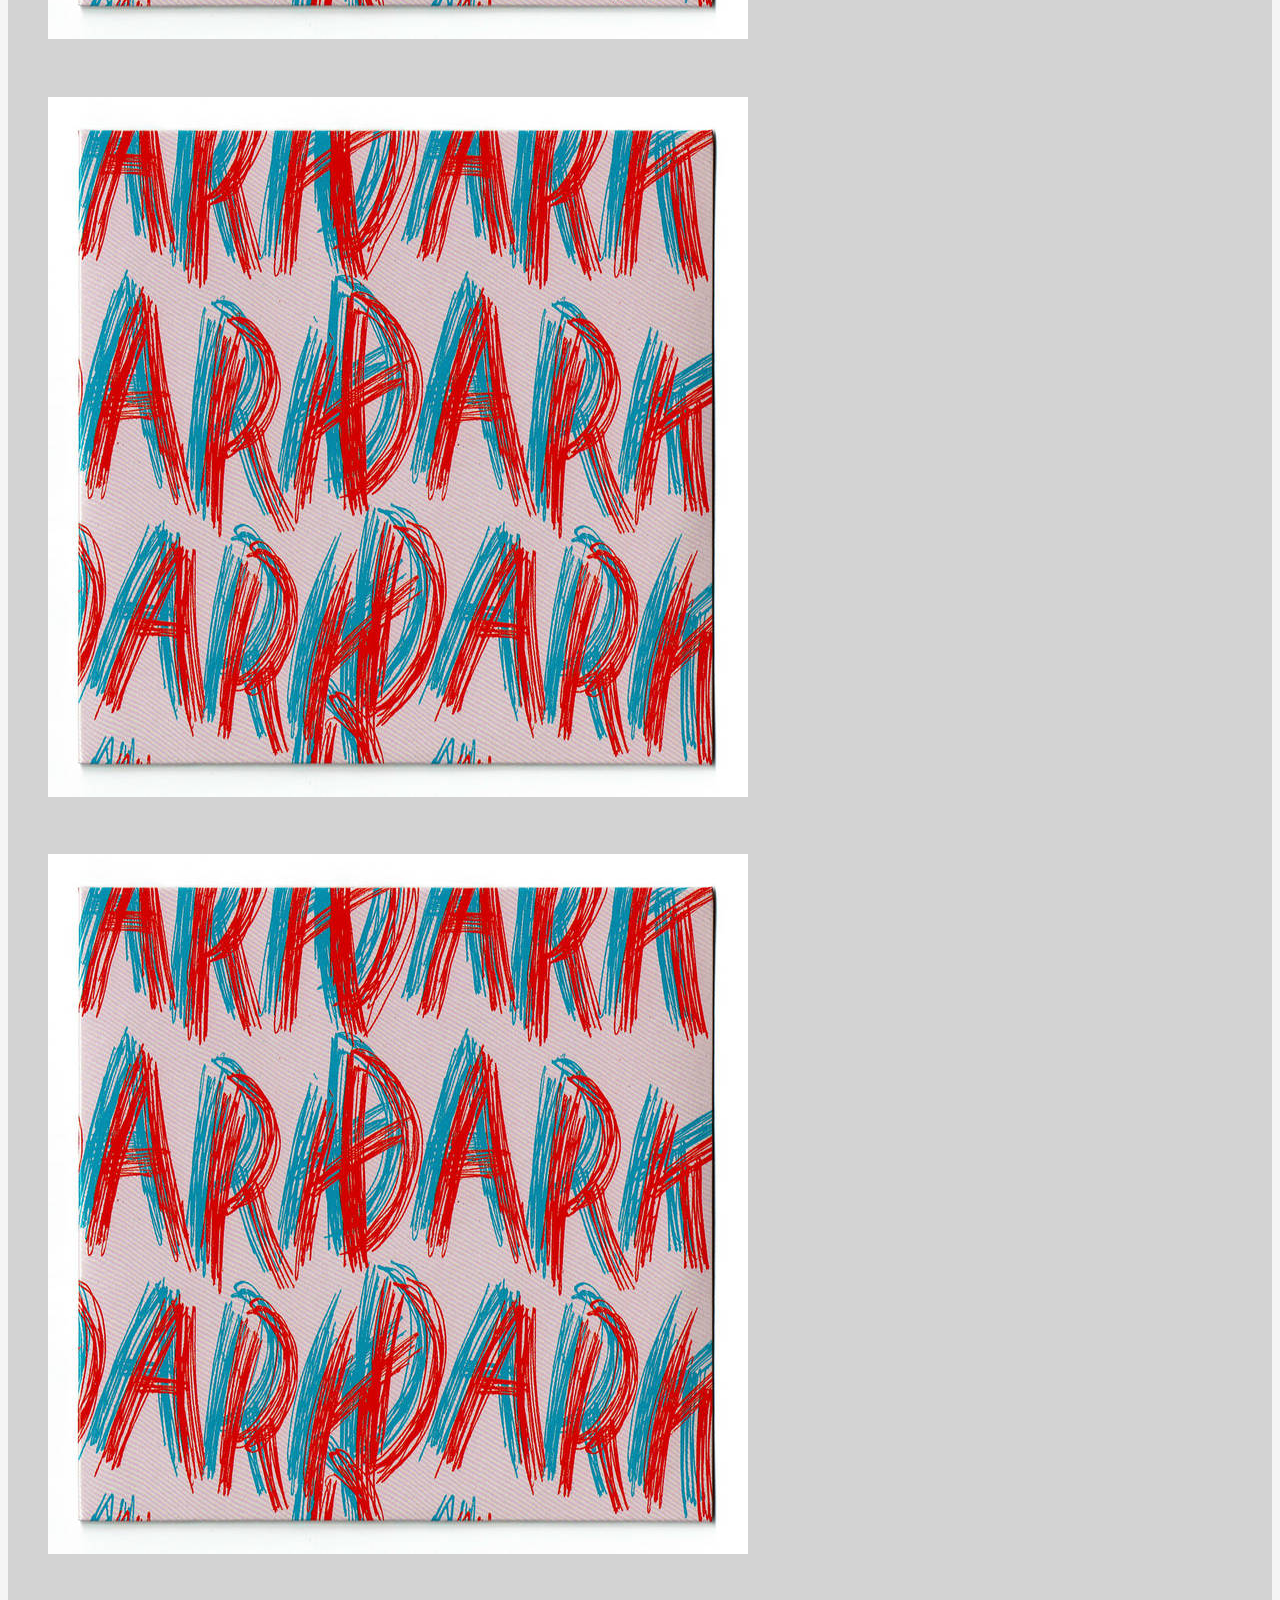
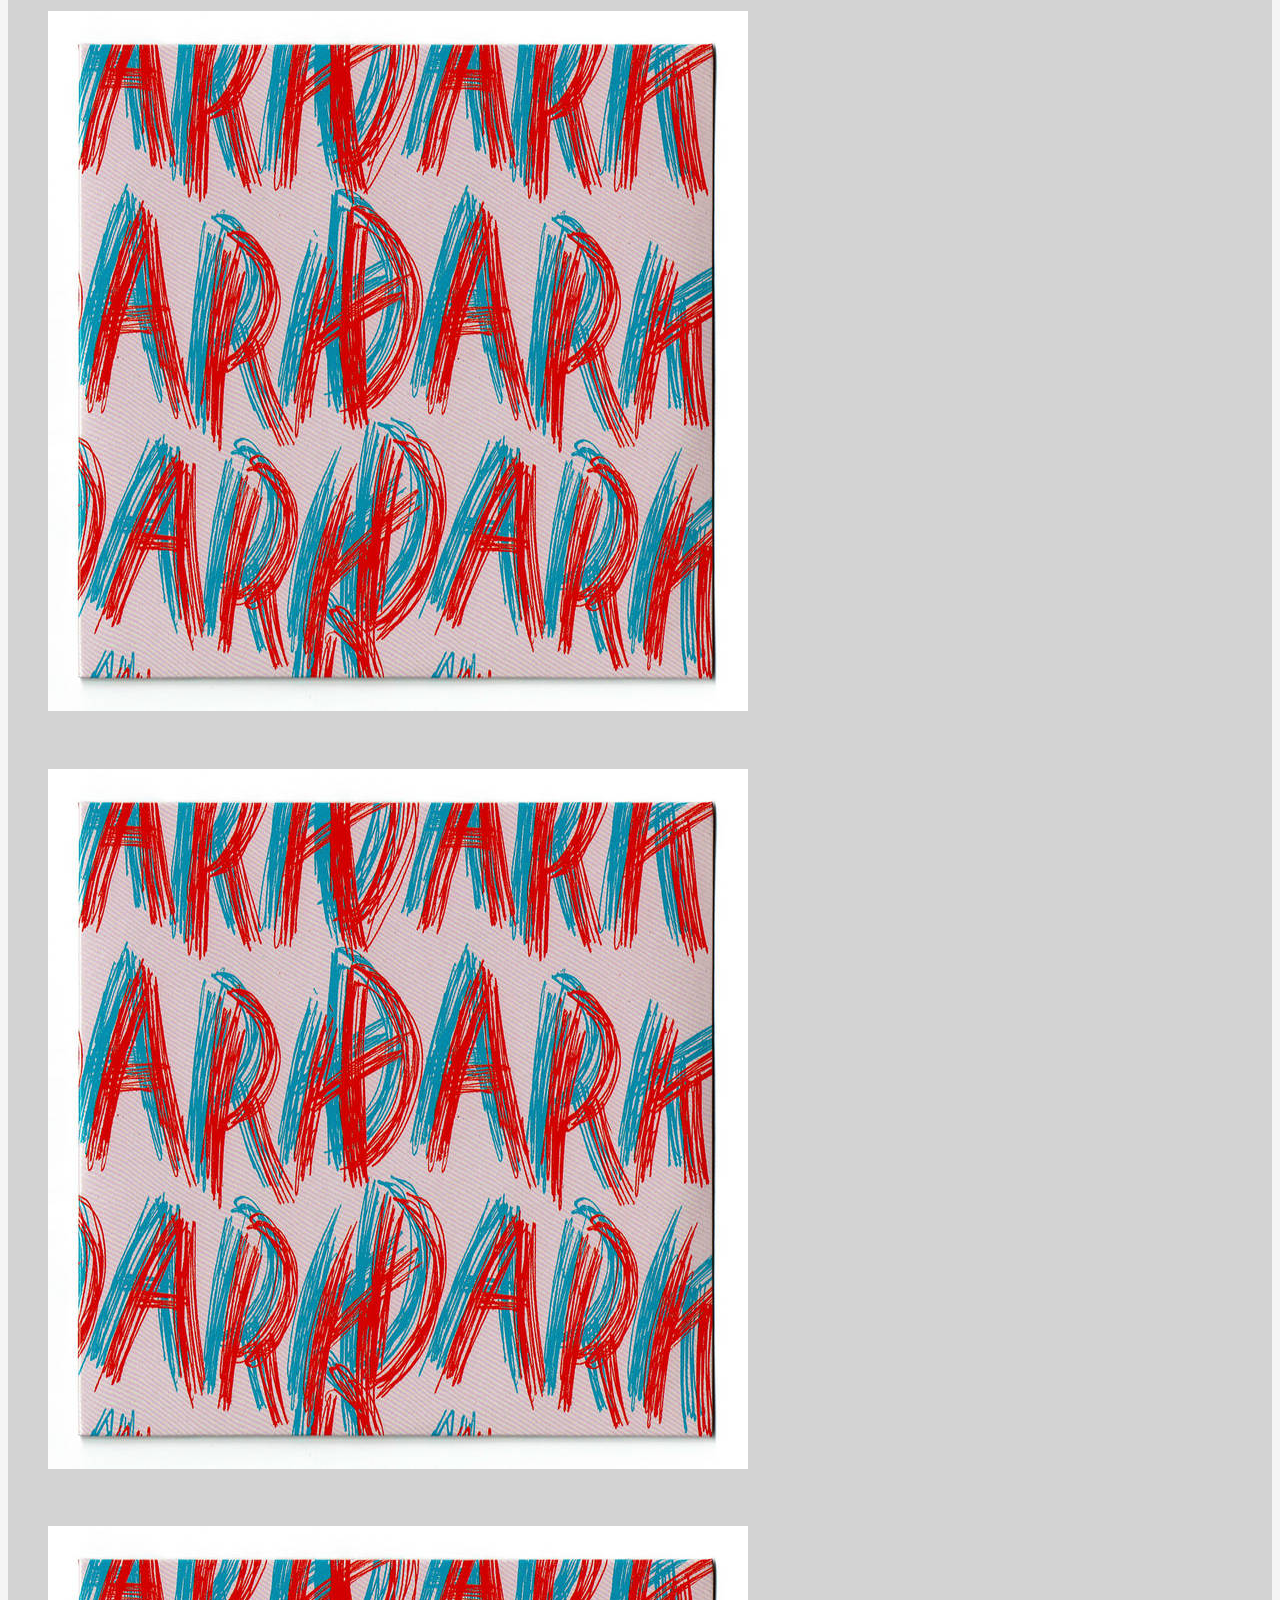
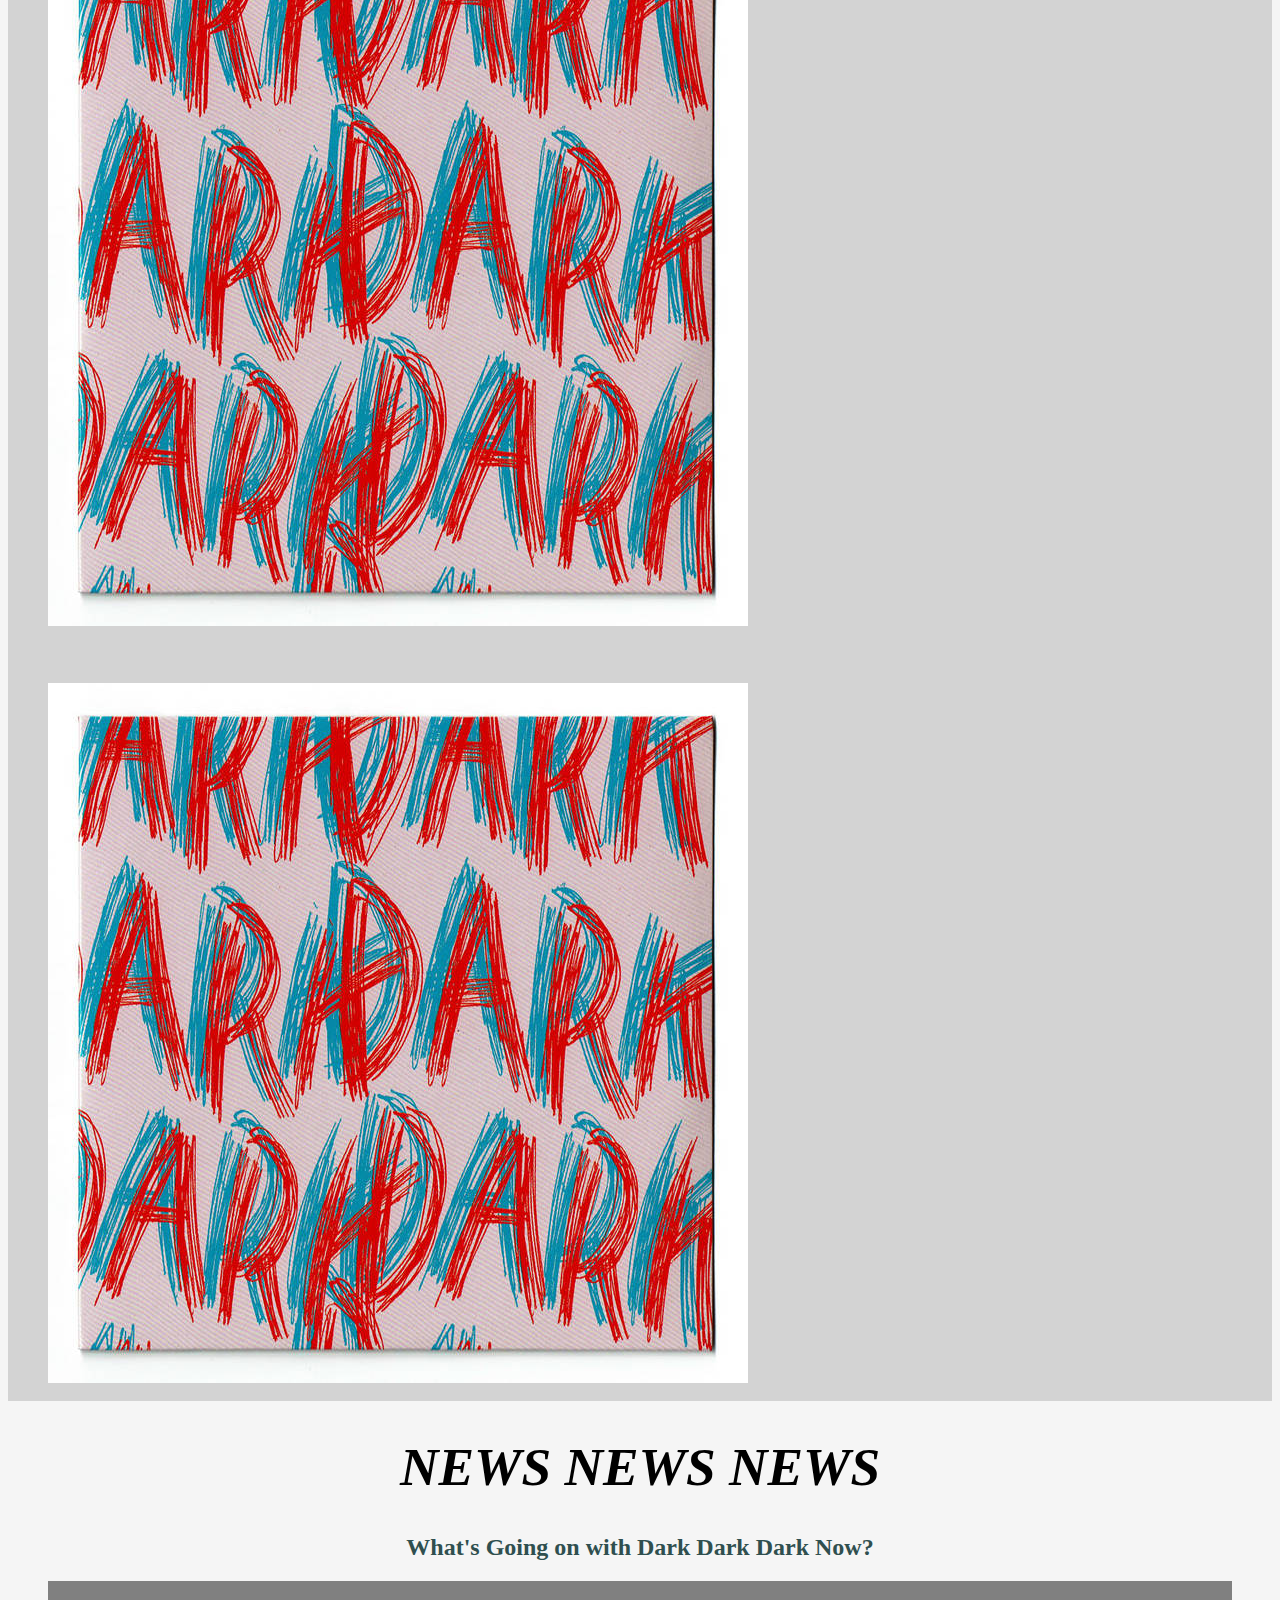
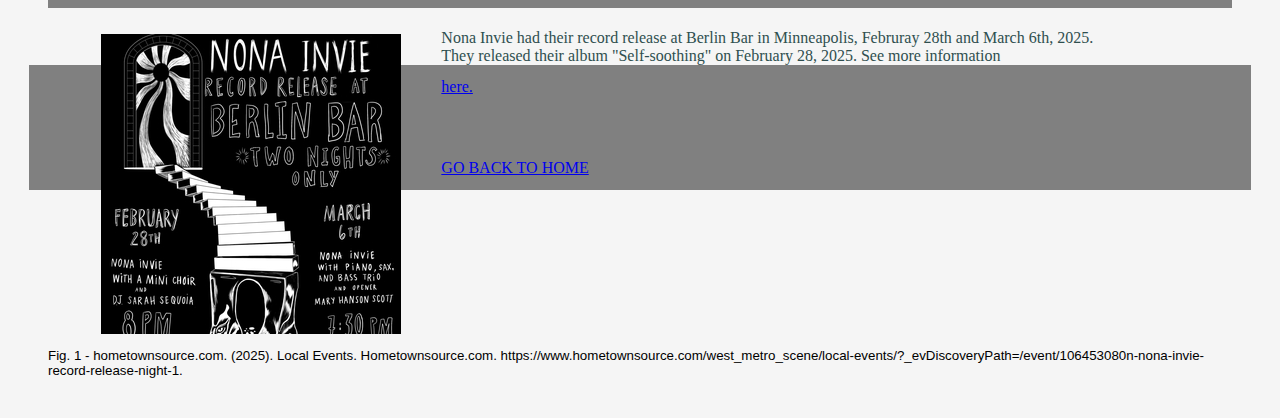
<file: project3/news.html>
<!DOCTYPE html>
<html lang="en">
  <head>
    <meta charset="UTF-8">
    <link rel="stylesheet" href="style.css">
    <title>News - Dark Dark Dark</title>
</head>

<body>
  <div>
  <ul id="ul">
    <li id="li"> <a href="https://cmst385-umgc-tjohnson566.azurewebsites.net/project3/index.html">HOME</li></a>
    <li id="li"><a href="https://cmst385-umgc-tjohnson566.azurewebsites.net/project3/news.html">NEWS</li></a>
    <li id="li"><a href="https://cmst385-umgc-tjohnson566.azurewebsites.net/project3/music.html">MUSIC</li></a>
  </ul>
  <header>
    <img id="header-image" src="darklogo.jpg" alt="Live and Rare recordings album">
    <img id="header-image" src="darklogo.jpg" alt="Live and Rare recordings album">
    <img id="header-image" src="darklogo.jpg" alt="Live and Rare recordings album">
    <img id="header-image" src="darklogo.jpg" alt="Live and Rare recordings album">
    <img id="header-image" src="darklogo.jpg" alt="Live and Rare recordings album">
    <img id="header-image" src="darklogo.jpg" alt="Live and Rare recordings album">
    <img id="header-image" src="darklogo.jpg" alt="Live and Rare recordings album">
    <img id="header-image" src="darklogo.jpg" alt="Live and Rare recordings album">
  </header>
  <h1 class="news"><em>NEWS NEWS NEWS</em></h1>
  <h2>What's Going on with Dark Dark Dark Now?</h2>
  <figure>
    <a href="https://www.hometownsource.com/west_metro_scene/local-events/?_evDiscoveryPath=/event/106453080n-nona-invie-record-release-night-1">
      <img id="img" src="nonainvie.jpeg" alt="Nona Invie Record Release">
      </a>
      <figcaption id="figure"> Fig. 1 - hometownsource.com. (2025). Local Events. Hometownsource.com. https://www.hometownsource.com/west_metro_scene/local-events/?_evDiscoveryPath=/event/106453080n-nona-invie-record-release-night-1.</figcaption>
</figure>
  <p>Nona Invie had their record release at Berlin Bar in Minneapolis, Februray 28th and March 6th, 2025.
    <br>
    They released their album "Self-soothing" on February 28, 2025. See more information <a id="a" href="https://www.hometownsource.com/west_metro_scene/local-events/?_evDiscoveryPath=/event/106453080n-nona-invie-record-release-night-1">here.</a>
    <a id="a" href="https://cmst385-umgc-tjohnson566.azurewebsites.net/project3/index.html"><br><br>GO BACK TO HOME</a>
  </p>
  <br>
  <br>
  <footer>There are outside links used on this website. Click at your own risk.</footer>
</div>
</body>
</file>
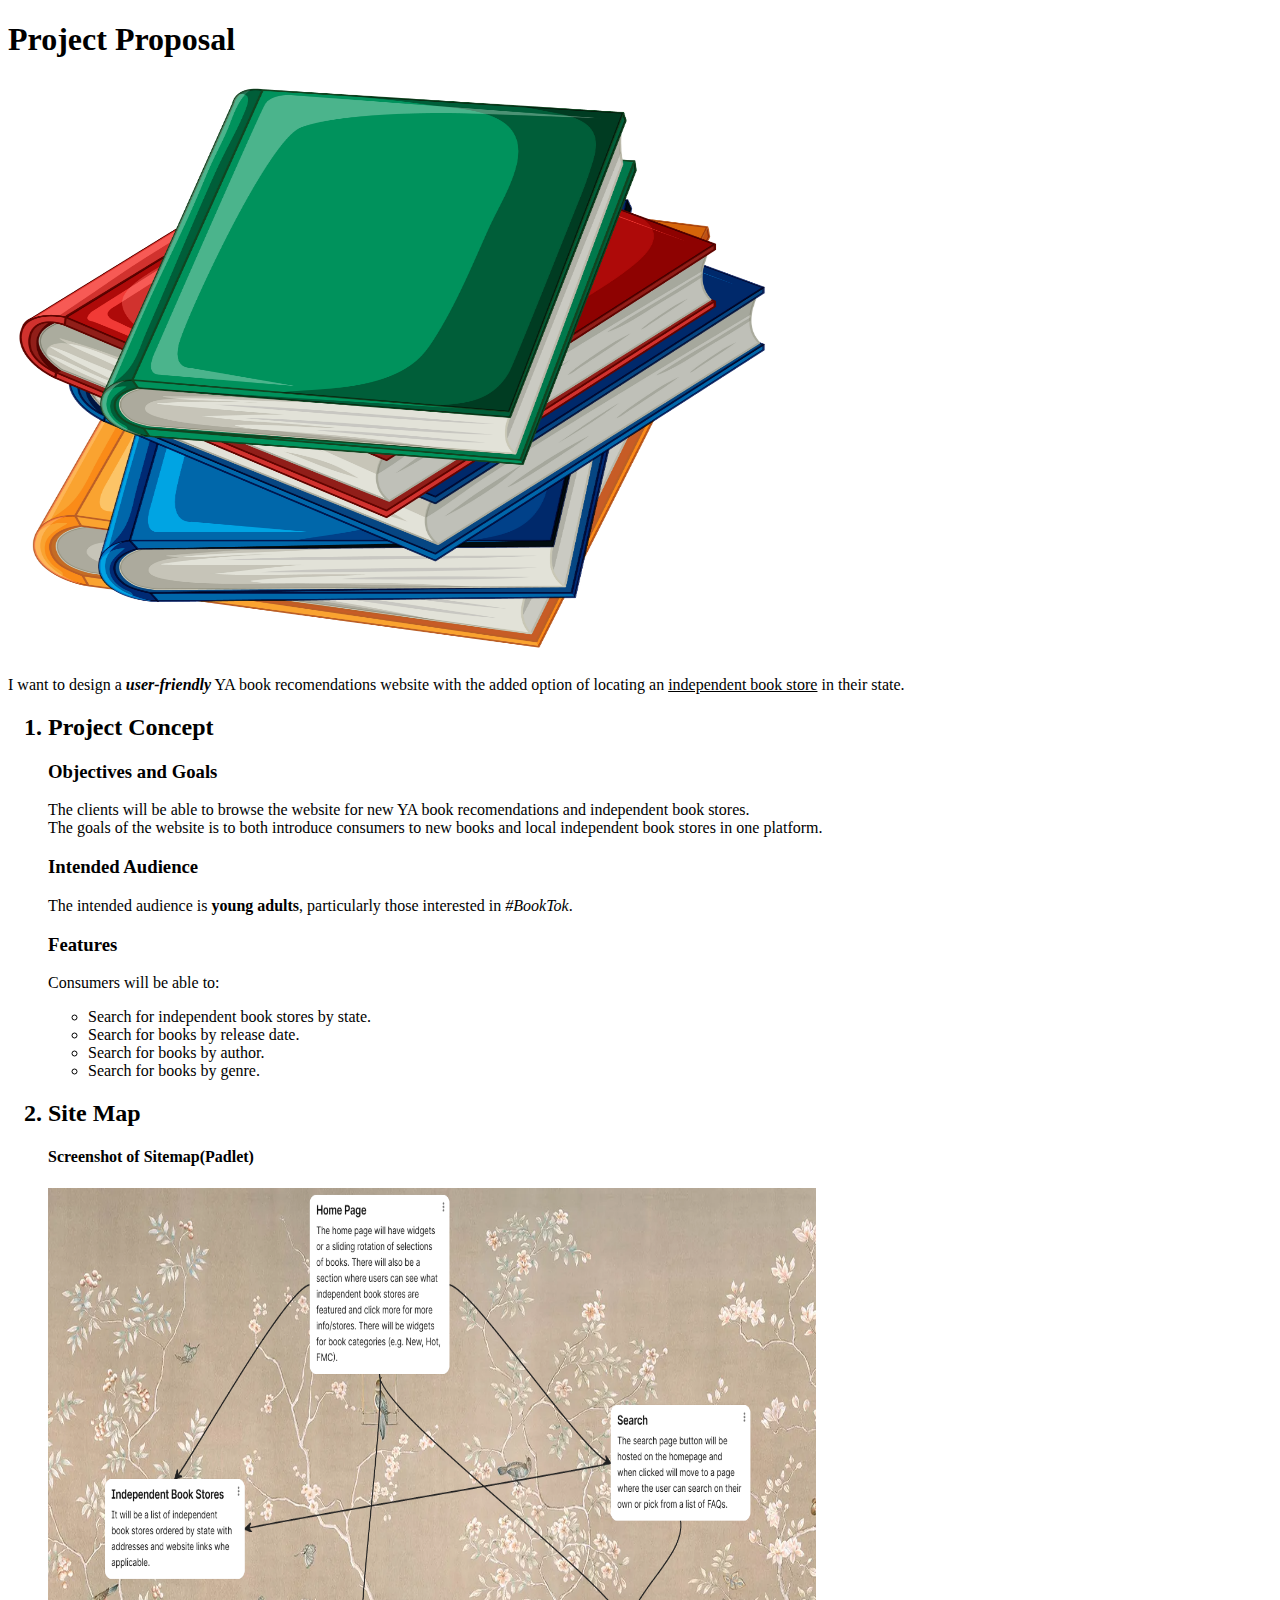
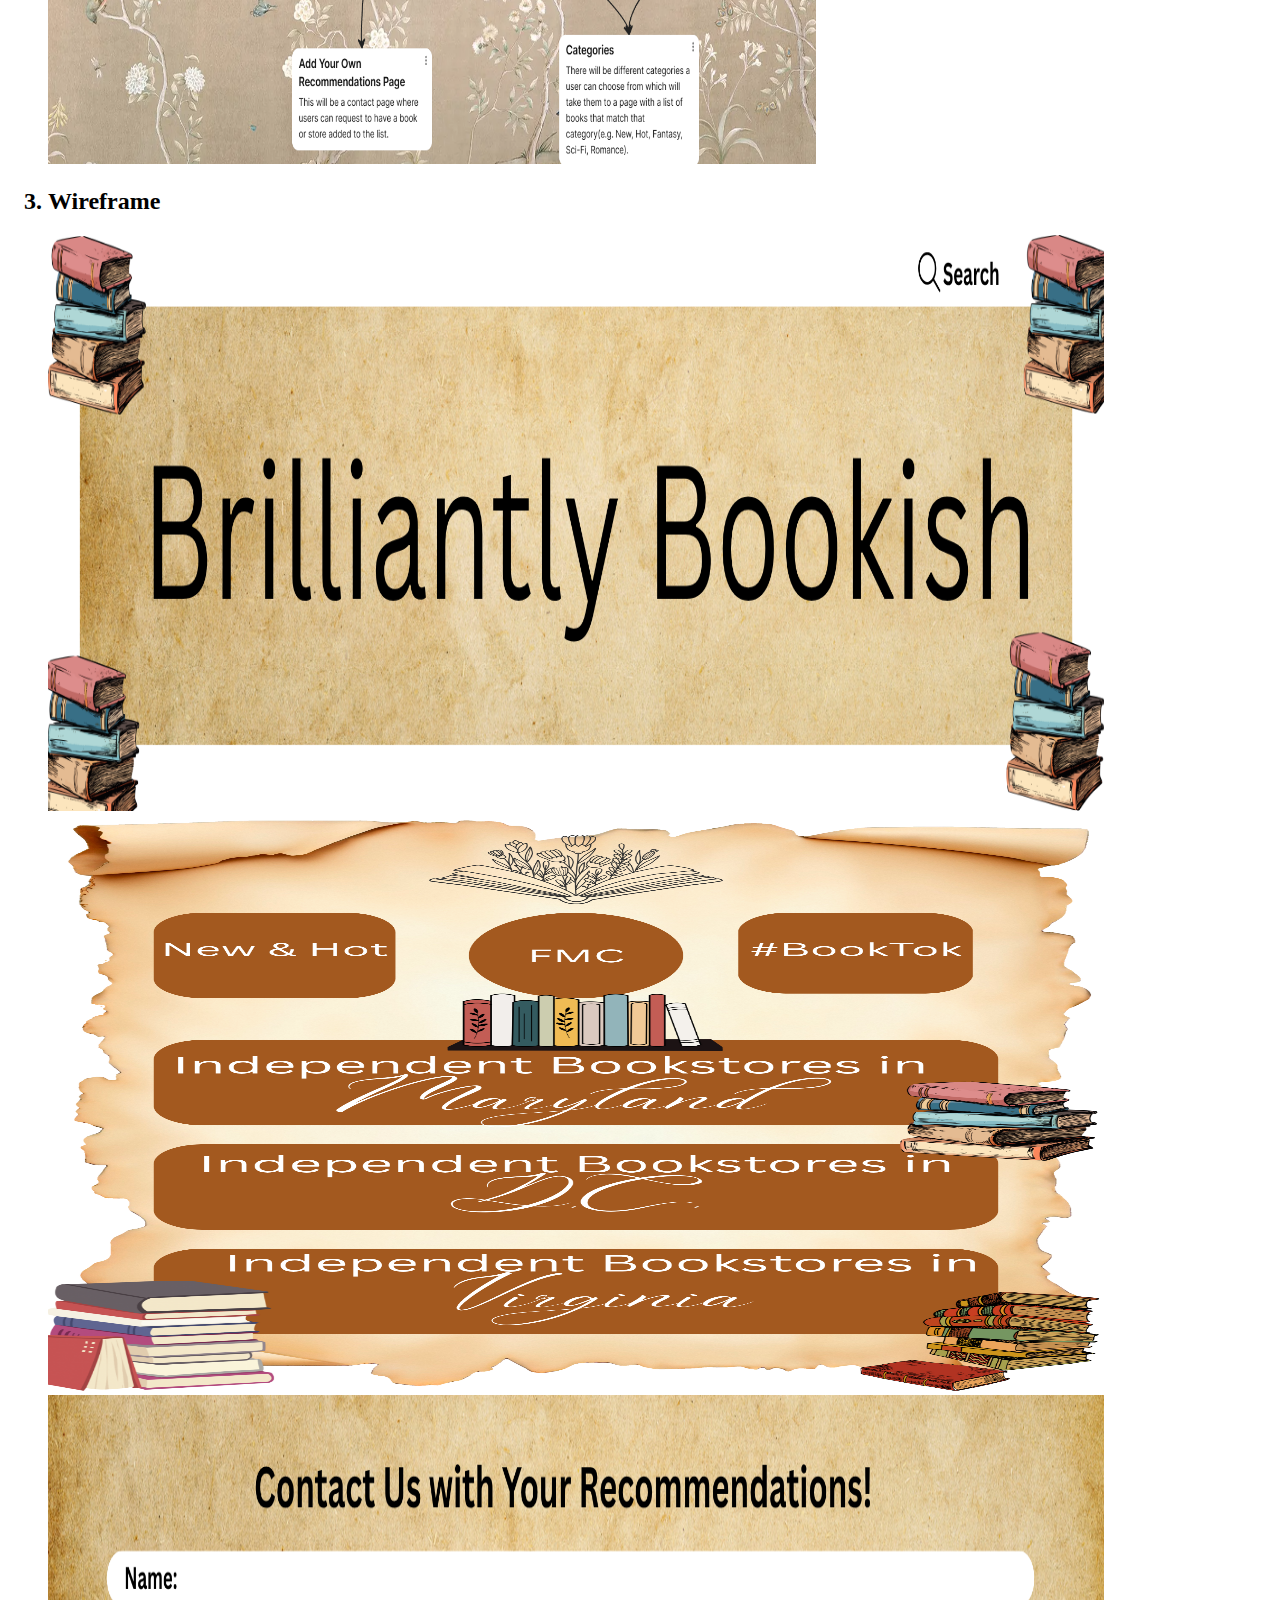
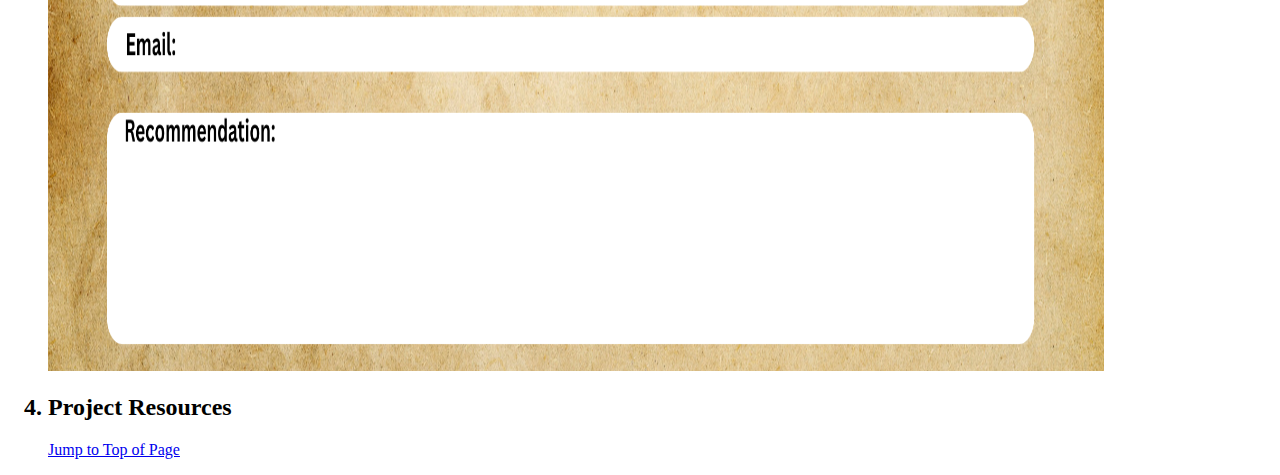
<file: project2/project2/finalprop.html>
<!DOCTYPE html>
<html lang="en">
<head>
  <meta charset="UTF-8">
  <meta name="keywords" content="Bookd, Book Stores, YA">
  <title>Home - Tahjdriana Johnson</title>
</head>
<body>
  <h1>Project Proposal</h1>
  <img src="c9a6afb2-7179-473b-8609-417a20e9b771.jpg" alt="Stack of books" style="width:8in;height:6in;">
  <p>I want to design a <strong><em>user-friendly</em></strong> YA book recomendations website with the added option of locating an <u>independent book store</u> in their state.</p>
<ol>
  <h2><li>Project Concept</li></h2>
  <h3>Objectives and Goals</h3>
  <p>The clients will be able to browse the website for new YA book recomendations and independent book stores.
  <br>
  The goals of the website is to both introduce consumers to new books and local independent book stores in one platform.</p>
  <h3>Intended Audience</h3>
  <p>The intended audience is <strong>young adults</strong>, particularly those interested in <em>#BookTok</em>.</p>
  <h3>Features</h3>
  <p>Consumers will be able to:
    <ul>
    <li>Search for independent book stores by state.</li>
    <li>Search for books by release date.</li>
    <li>Search for books by author.</li>
    <li>Search for books by genre.</li>
  </ul></p>
  <h2><li>Site Map</li></h2>
  <h4>Screenshot of Sitemap(Padlet)</h4>
  <a href="https://padlet.com/tahjdrianajohnson/canvas-7rcl9w0uaj1v4mnq">
  <img src="padlet.png" alt="Sitemap via Padlet" style="width:8in;height:6in;">
</a>
  <h2><li>Wireframe</li></h2>
  <img src="header.png" alt="Brilliantly Books" style="width:11in;height:6in;">
  <img src="main.png" style="width:11in;height:6in;">
  <img src="footer.png" style="width:11in;height:6in;">
  <h2><li>Project Resources</li></h2>
  <p><a href="https://cmst385-umgc-tjohnson566.azurewebsites.net/project2/">Jump to Top of Page</a></p>
</ol>
</body>
</file>
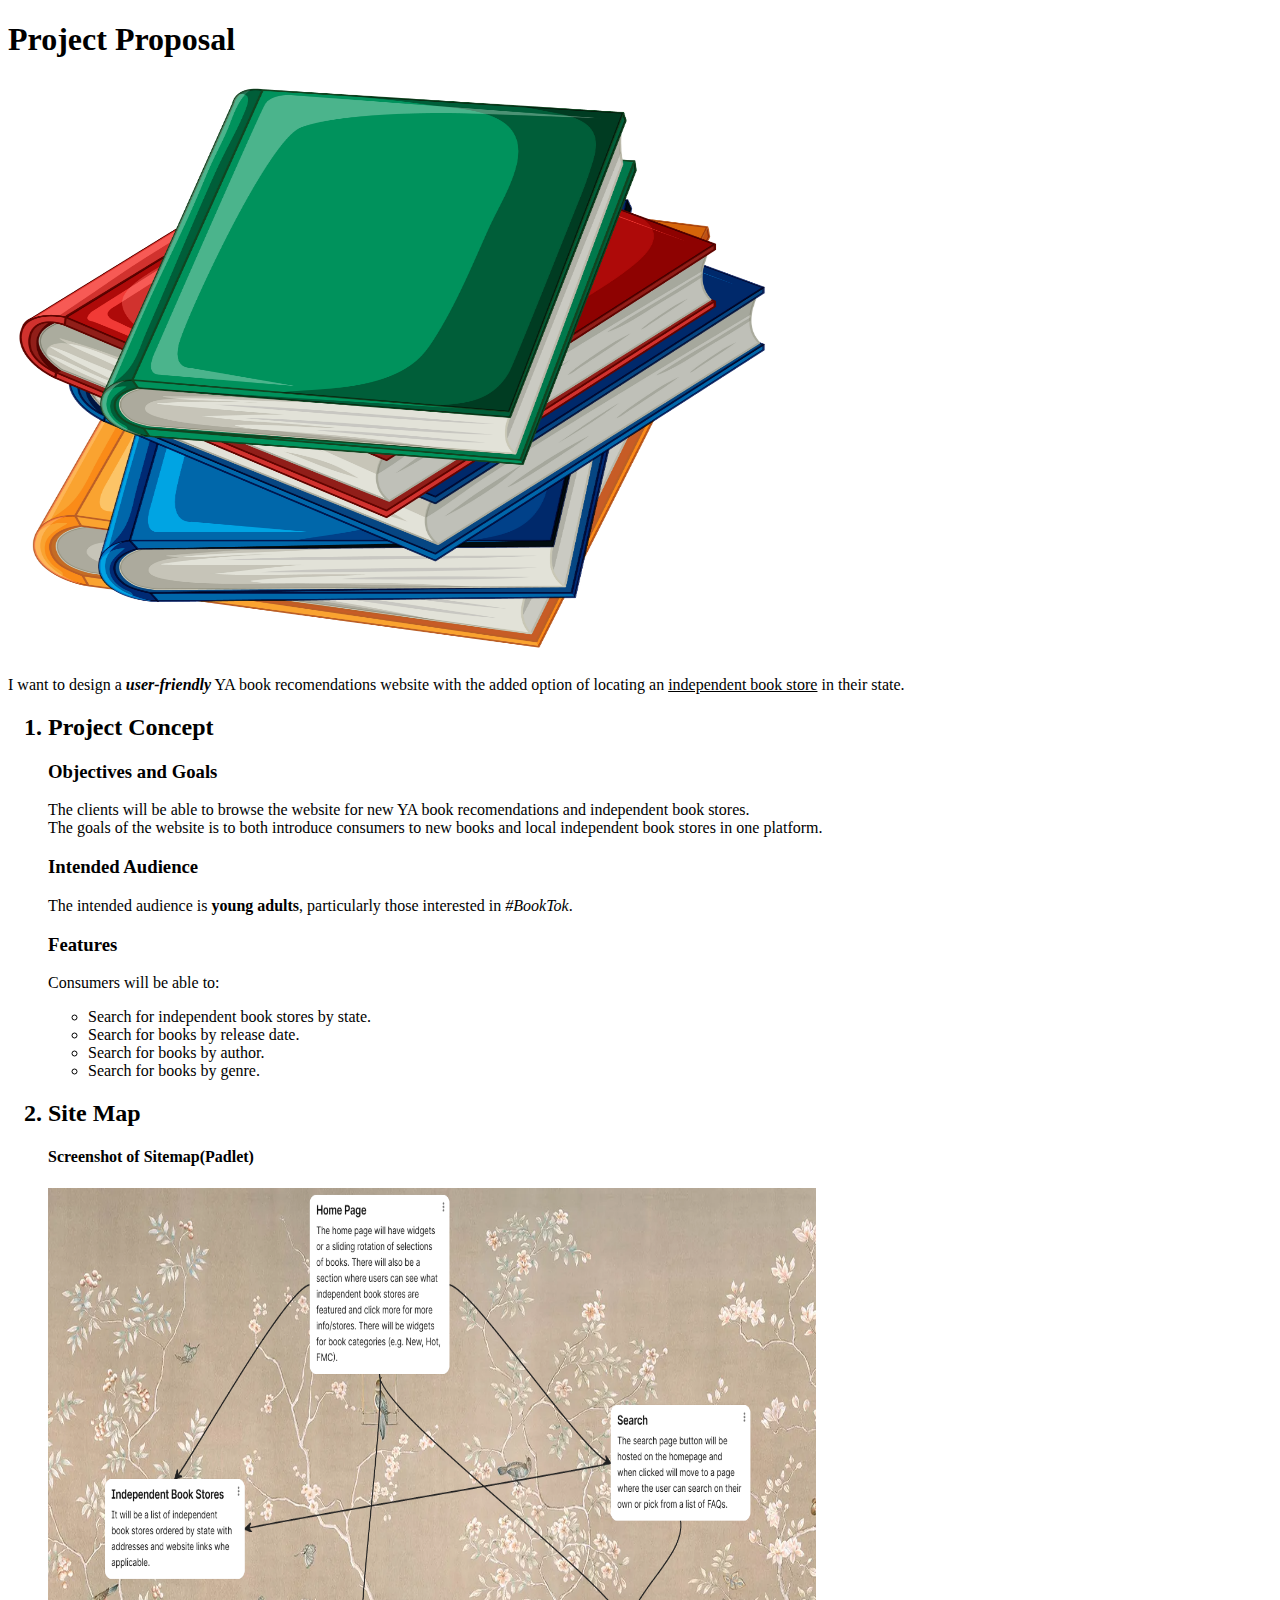
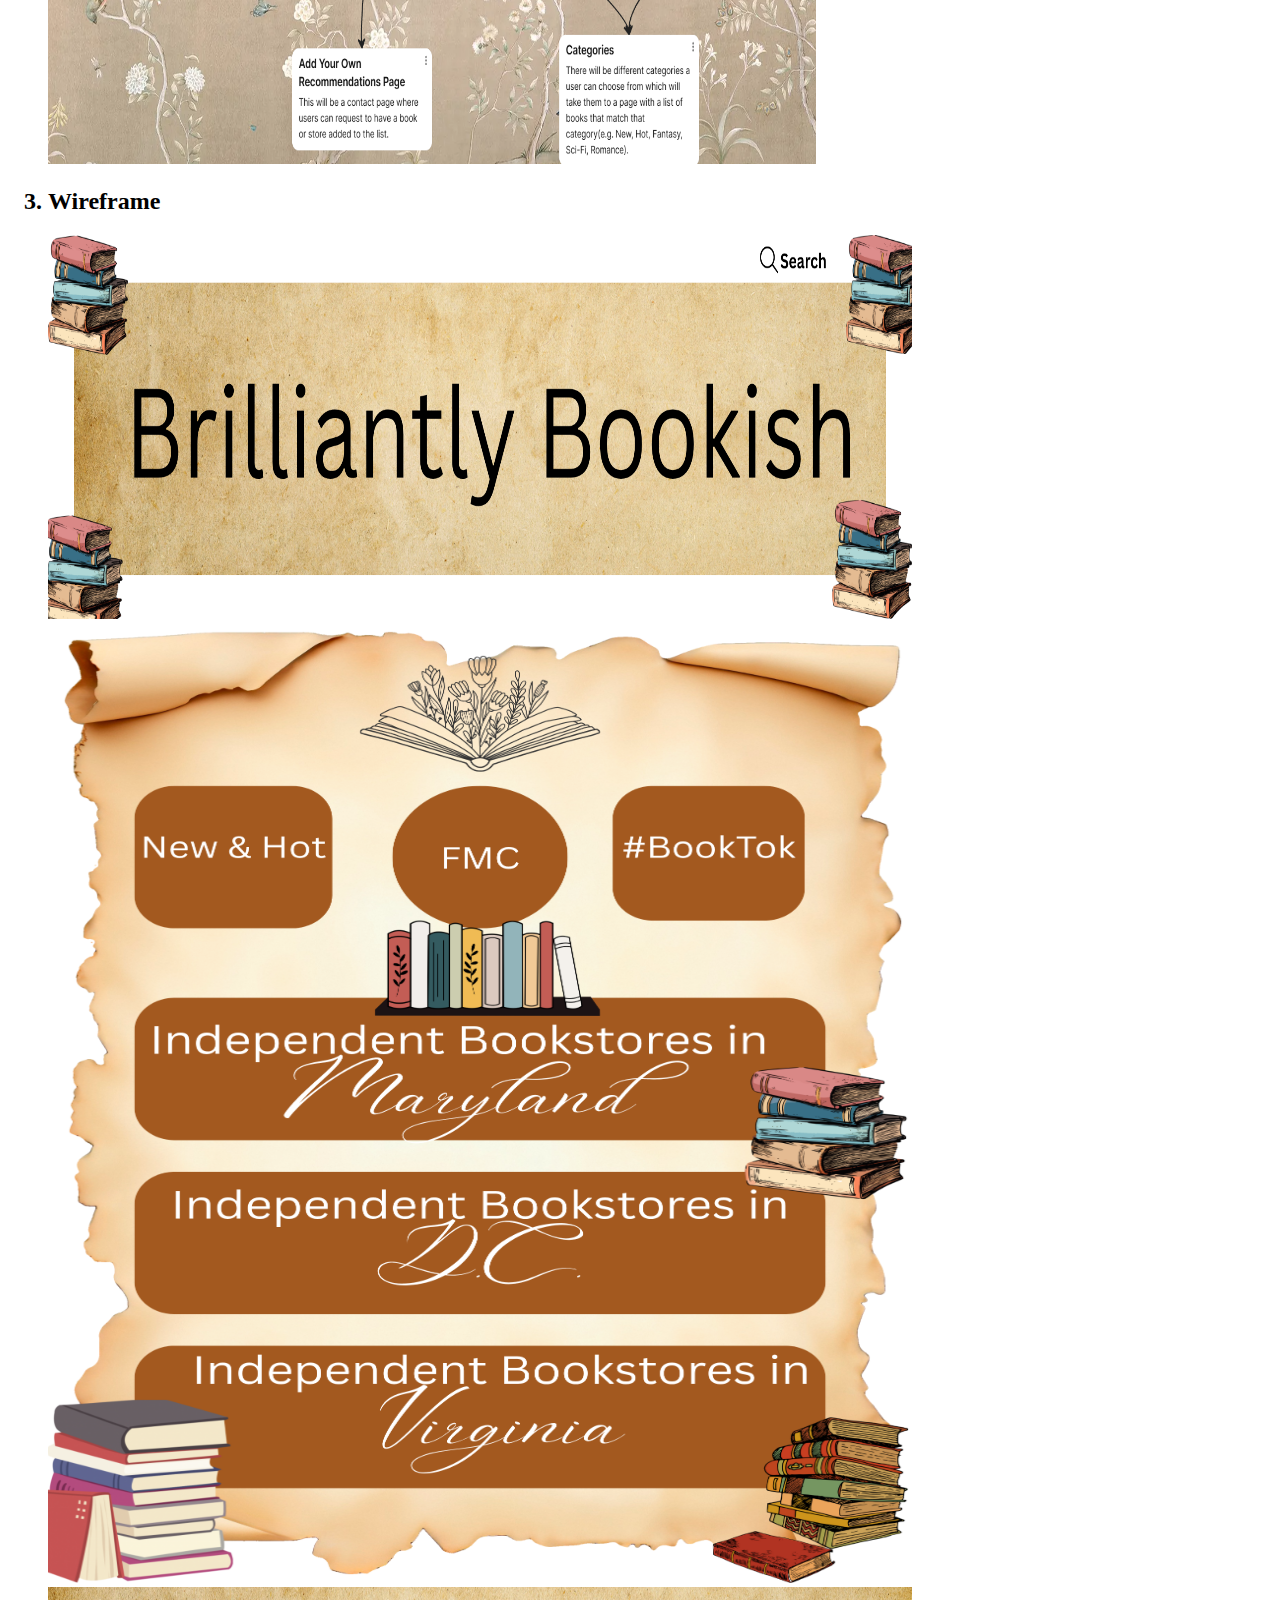
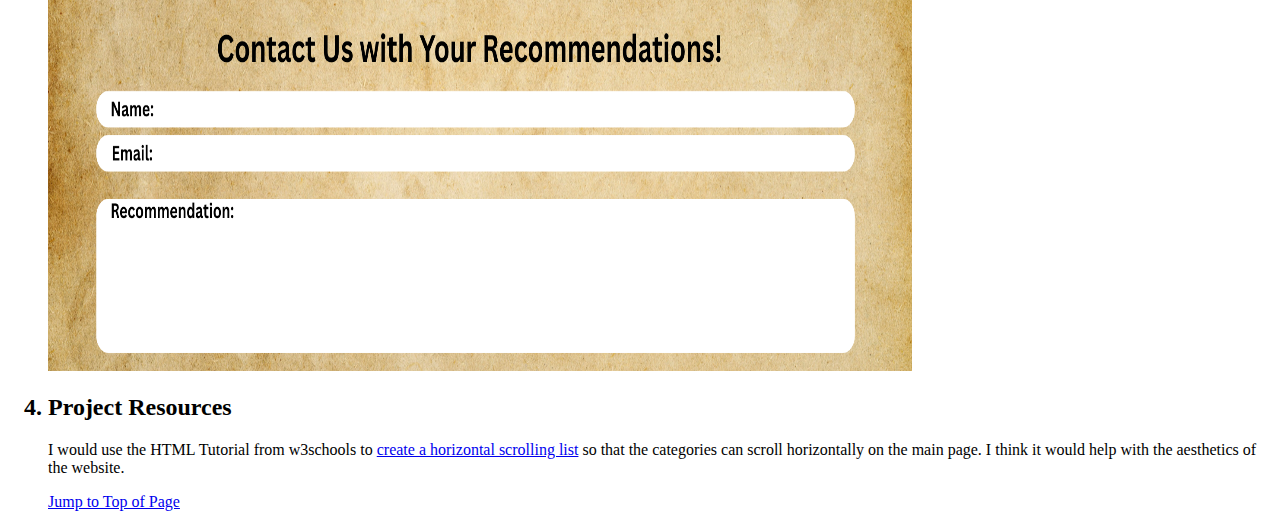
<file: project2/project2/index.html.html>
<!DOCTYPE html>
<html lang="en">
<head>
  <meta charset="UTF-8">
  <meta name="keywords" content="Books, Book Stores, YA">
  <title>Home - Tahjdriana Johnson</title>
</head>
<body>
  <h1>Project Proposal</h1>
  <img src="c9a6afb2-7179-473b-8609-417a20e9b771.jpg" alt="Stack of books" style="width:8in;height:6in;">
  <p>I want to design a <strong><em>user-friendly</em></strong> YA book recomendations website with the added option of locating an <u>independent book store</u> in their state.</p>
<ol>
  <h2><li>Project Concept</li></h2>
  <h3>Objectives and Goals</h3>
  <p>The clients will be able to browse the website for new YA book recomendations and independent book stores.
  <br>
  The goals of the website is to both introduce consumers to new books and local independent book stores in one platform.</p>
  <h3>Intended Audience</h3>
  <p>The intended audience is <strong>young adults</strong>, particularly those interested in <em>#BookTok</em>.</p>
  <h3>Features</h3>
  <p>Consumers will be able to:
    <ul>
    <li>Search for independent book stores by state.</li>
    <li>Search for books by release date.</li>
    <li>Search for books by author.</li>
    <li>Search for books by genre.</li>
  </ul></p>
  <h2><li>Site Map</li></h2>
  <h4>Screenshot of Sitemap(Padlet)</h4>
  <a href="https://padlet.com/tahjdrianajohnson/canvas-7rcl9w0uaj1v4mnq">
  <img src="padlet.png" alt="Sitemap via Padlet" style="width:8in;height:6in;">
</a>
  <h2><li>Wireframe</li></h2>
  <img src="header.png" alt="Brilliantly Books" style="width:9in;height:4in;">
  <img src="main.png" style="width:9in;height:10in;">
  <img src="footer.png" style="width:9in;height:4in;">
  <h2><li>Project Resources</li></h2>
  <p> I would use the HTML Tutorial from w3schools to <a href="https://www.w3schools.com/howto/howto_css_menu_horizontal_scroll.asp">create a horizontal scrolling list</a> so that the categories can scroll horizontally on the main page. I think it would help with the aesthetics of the website.</p>
  <p><a href="https://cmst385-umgc-tjohnson566.azurewebsites.net/project2/">Jump to Top of Page</a></p>
</ol>
</body>
</file>
<file: project3/style.css>
header {
  background-color: lightgray;
}
#headerimage1 {
  width: 80pt;
  height: 80pt;
}
#headerimage2 {
  width: 80pt;
  height: 80pt;
}
#headerimage3 {
  width: 80pt;
  height: 80pt;
}
#headerimage4 {
  width: 80pt;
  height: 80pt;
}
#headerimage5 {
  width: 80pt;
  height: 80pt;
}
#headerimage6 {
  width: 80pt;
  height: 80pt;
}
#headerimage7 {
  width: 80pt;
  height: 80pt;
}
#headerimage8 {
  width: 80pt;
  height: 80pt;
}
body {
background-color: whitesmoke;
font-family: verdana, arial, sans-serif;
color: black;
}
h1 {
color: black;
font-family: verdana;
text-align: center;
font-size: 24pt;
}
h1.news {
  font-size: 40pt;
  font-family: serif;
  font-weight: bold;
  font-style: italic;}
h2 {
  color: darkslategrey;
  font-family: verdana;
  text-align: center;
  font-size: 18pt;
}
p {
color: darkslategrey;
font-family: verdana;
font-size: 12pt;
margin: 16pt;
}
#p {
  margin: 1pt;
  font: arial;
}
img {
  padding: 30pt;
  padding-bottom: 10pt;
}
#img {
  float: left;
  padding-bottom: 10pt;
}
#figure {
  float: left;
  padding-bottom: 30pt;
}
ul {
  color: darkslategrey;
  font-family: verdana;
  font-size: 12pt;
  margin: 16pt;
}
#ul {
  font: verdana;
  list-style-type: none;
  background-color:black;
  margin: 0;
  padding: 0;
  overflow: hidden;
  text-align: center;
  position: sticky;
}
#list1 {
  display: inline;
  background-color: whitesmoke;
  float: center;
}
#list2 {
  display: inline;
  background-color: whitesmoke;
  float: center;
}
#list3 {
  display: inline;
  background-color: whitesmoke;
  float: center;
}
a {
  display: block;
  padding: 10pt;
  background-color: grey;
}
#a1 {
  font: verdana;
  background-color: whitesmoke;
  padding: 0;
}
#a2 {
  font: verdana;
  background-color: whitesmoke;
  padding: 0;
}
li a:hover {
  background-color: black;
}
figcaption {
  font-size: 10pt;
}
footer {
  font-size: 10pt;
  font-style: italic;
  position: fixed;
  bottom: 0;
}
</file>
